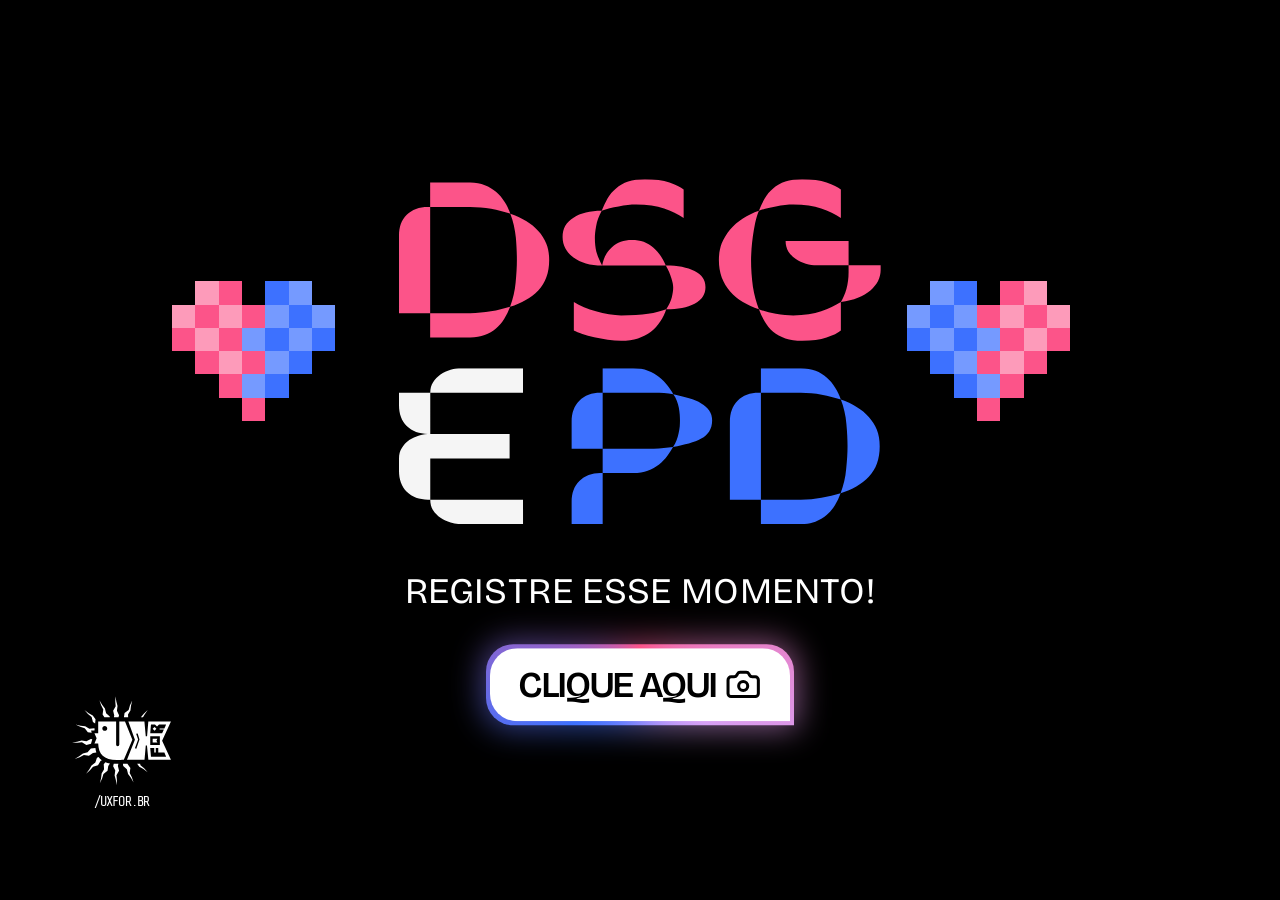
<file: index.html>
<!DOCTYPE html>
<html lang="pt-BR">
<head>
  <meta charset="utf-8">
  <meta name="viewport" content="width=device-width, initial-scale=1">
  <title>Cabine de fotos · A Relação Entre Design e Produto</title>
  <link rel="stylesheet" href="css/base.css">
  <link rel="stylesheet" href="css/cabine.css">
</head>

<!--
  CABINE (roda só no notebook, em tela cheia).
  Layout desenhado numa prancheta de 1126×735 (Figma) e escalado
  proporcionalmente com a unidade --u (ver cabine.css).

  Estados em body[data-state]:
    inicio        → tela de abertura (câmera DESLIGADA)
    camera        → câmera ao vivo, esperando o clique
    countdown     → contagem 3…1 antes de cada foto (repete 3x)
    flash         → instante da captura
    processing    → montando o template + enviando
    qr            → QR code pronto para ler
    upload-error  → falhou o envio (fotos ficam salvas localmente)
    camera-error  → câmera indisponível / sem permissão
-->
<body class="booth" data-state="inicio">
<main class="stage">

  <!-- ================= CÂMERA (tela cheia, atrás de tudo) ================= -->
  <!-- data-filter: none | sepia | pb  (o mesmo filtro é aplicado na foto salva) -->
  <div class="cam fx" id="cam" data-filter="none" data-show="camera countdown flash" aria-hidden="true">
    <video class="cam__video fx__src" id="camera" autoplay muted playsinline></video>
    <div class="cam__placeholder fx__src"></div>
    <div class="fx__grain"></div>
    <div class="fx__vignette"></div>
    <div class="cam__scrim"></div>
  </div>

  <div class="flash" data-show="flash" aria-hidden="true"></div>

  <!-- ================= PRANCHETA 1126×735 ================= -->
  <div class="board">

    <!-- ---------- INÍCIO ---------- -->
    <section class="inicio" data-show="inicio" aria-labelledby="inicio-title">
      <h1 class="visually-hidden" id="inicio-title">Cabine de fotos · Design e Produto</h1>
      <div class="inicio__heart inicio__heart--l"><svg class="pixel-heart heart-beat" viewBox="0 0 70 60" shape-rendering="crispEdges" aria-hidden="true"><rect x="10" y="0" width="10" height="10" fill="#fd9bba" style="--i:0"/><rect x="20" y="0" width="10" height="10" fill="#fc5489" style="--i:1"/><rect class="tw" x="40" y="0" width="10" height="10" fill="#3d71ff" style="--i:2"/><rect x="50" y="0" width="10" height="10" fill="#759aff" style="--i:3"/><rect x="0" y="10" width="10" height="10" fill="#fd9bba" style="--i:4"/><rect x="10" y="10" width="10" height="10" fill="#fc5489" style="--i:5"/><rect x="20" y="10" width="10" height="10" fill="#fd9bba" style="--i:6"/><rect class="tw" x="30" y="10" width="10" height="10" fill="#fc5489" style="--i:7"/><rect x="40" y="10" width="10" height="10" fill="#759aff" style="--i:8"/><rect x="50" y="10" width="10" height="10" fill="#3d71ff" style="--i:9"/><rect x="60" y="10" width="10" height="10" fill="#759aff" style="--i:10"/><rect class="tw" x="0" y="20" width="10" height="10" fill="#fc5489" style="--i:11"/><rect x="10" y="20" width="10" height="10" fill="#fd9bba" style="--i:12"/><rect x="20" y="20" width="10" height="10" fill="#fc5489" style="--i:13"/><rect x="30" y="20" width="10" height="10" fill="#759aff" style="--i:14"/><rect x="40" y="20" width="10" height="10" fill="#3d71ff" style="--i:15"/><rect class="tw" x="50" y="20" width="10" height="10" fill="#759aff" style="--i:16"/><rect x="60" y="20" width="10" height="10" fill="#3d71ff" style="--i:17"/><rect x="10" y="30" width="10" height="10" fill="#fc5489" style="--i:18"/><rect x="20" y="30" width="10" height="10" fill="#fd9bba" style="--i:19"/><rect class="tw" x="30" y="30" width="10" height="10" fill="#fc5489" style="--i:20"/><rect x="40" y="30" width="10" height="10" fill="#759aff" style="--i:21"/><rect x="50" y="30" width="10" height="10" fill="#3d71ff" style="--i:22"/><rect x="20" y="40" width="10" height="10" fill="#fc5489" style="--i:23"/><rect x="30" y="40" width="10" height="10" fill="#759aff" style="--i:24"/><rect class="tw" x="40" y="40" width="10" height="10" fill="#3d71ff" style="--i:25"/><rect x="30" y="50" width="10" height="10" fill="#fc5489" style="--i:26"/></svg></div>
      <img class="inicio__row inicio__row--1" src="assets/dsg-linha1.svg" alt="">
      <img class="inicio__row inicio__row--2" src="assets/dsg-linha2.svg" alt="">
      <!-- corações dentro das letras D: efeito de "carregando" em loop -->
      <svg class="d-heart d-heart--1" viewBox="0 0 70 60" fill="#3d71ff" shape-rendering="crispEdges" aria-hidden="true"><rect x="10" y="0" width="10" height="10"/><rect x="20" y="0" width="10" height="10"/><rect x="40" y="0" width="10" height="10"/><rect x="50" y="0" width="10" height="10"/><rect x="0" y="10" width="10" height="10"/><rect x="10" y="10" width="10" height="10"/><rect x="20" y="10" width="10" height="10"/><rect x="30" y="10" width="10" height="10"/><rect x="40" y="10" width="10" height="10"/><rect x="50" y="10" width="10" height="10"/><rect x="60" y="10" width="10" height="10"/><rect x="0" y="20" width="10" height="10"/><rect x="10" y="20" width="10" height="10"/><rect x="20" y="20" width="10" height="10"/><rect x="30" y="20" width="10" height="10"/><rect x="40" y="20" width="10" height="10"/><rect x="50" y="20" width="10" height="10"/><rect x="60" y="20" width="10" height="10"/><rect x="10" y="30" width="10" height="10"/><rect x="20" y="30" width="10" height="10"/><rect x="30" y="30" width="10" height="10"/><rect x="40" y="30" width="10" height="10"/><rect x="50" y="30" width="10" height="10"/><rect x="20" y="40" width="10" height="10"/><rect x="30" y="40" width="10" height="10"/><rect x="40" y="40" width="10" height="10"/><rect x="30" y="50" width="10" height="10"/></svg>
      <svg class="d-heart d-heart--2" viewBox="0 0 70 60" fill="#fc5489" shape-rendering="crispEdges" aria-hidden="true"><rect x="10" y="0" width="10" height="10"/><rect x="20" y="0" width="10" height="10"/><rect x="40" y="0" width="10" height="10"/><rect x="50" y="0" width="10" height="10"/><rect x="0" y="10" width="10" height="10"/><rect x="10" y="10" width="10" height="10"/><rect x="20" y="10" width="10" height="10"/><rect x="30" y="10" width="10" height="10"/><rect x="40" y="10" width="10" height="10"/><rect x="50" y="10" width="10" height="10"/><rect x="60" y="10" width="10" height="10"/><rect x="0" y="20" width="10" height="10"/><rect x="10" y="20" width="10" height="10"/><rect x="20" y="20" width="10" height="10"/><rect x="30" y="20" width="10" height="10"/><rect x="40" y="20" width="10" height="10"/><rect x="50" y="20" width="10" height="10"/><rect x="60" y="20" width="10" height="10"/><rect x="10" y="30" width="10" height="10"/><rect x="20" y="30" width="10" height="10"/><rect x="30" y="30" width="10" height="10"/><rect x="40" y="30" width="10" height="10"/><rect x="50" y="30" width="10" height="10"/><rect x="20" y="40" width="10" height="10"/><rect x="30" y="40" width="10" height="10"/><rect x="40" y="40" width="10" height="10"/><rect x="30" y="50" width="10" height="10"/></svg>
      <div class="inicio__heart inicio__heart--r"><svg class="pixel-heart heart-beat" viewBox="0 0 70 60" shape-rendering="crispEdges" aria-hidden="true"><rect x="50" y="0" width="10" height="10" fill="#fd9bba" style="--i:0"/><rect x="40" y="0" width="10" height="10" fill="#fc5489" style="--i:1"/><rect class="tw" x="20" y="0" width="10" height="10" fill="#3d71ff" style="--i:2"/><rect x="10" y="0" width="10" height="10" fill="#759aff" style="--i:3"/><rect x="60" y="10" width="10" height="10" fill="#fd9bba" style="--i:4"/><rect x="50" y="10" width="10" height="10" fill="#fc5489" style="--i:5"/><rect x="40" y="10" width="10" height="10" fill="#fd9bba" style="--i:6"/><rect class="tw" x="30" y="10" width="10" height="10" fill="#fc5489" style="--i:7"/><rect x="20" y="10" width="10" height="10" fill="#759aff" style="--i:8"/><rect x="10" y="10" width="10" height="10" fill="#3d71ff" style="--i:9"/><rect x="0" y="10" width="10" height="10" fill="#759aff" style="--i:10"/><rect class="tw" x="60" y="20" width="10" height="10" fill="#fc5489" style="--i:11"/><rect x="50" y="20" width="10" height="10" fill="#fd9bba" style="--i:12"/><rect x="40" y="20" width="10" height="10" fill="#fc5489" style="--i:13"/><rect x="30" y="20" width="10" height="10" fill="#759aff" style="--i:14"/><rect x="20" y="20" width="10" height="10" fill="#3d71ff" style="--i:15"/><rect class="tw" x="10" y="20" width="10" height="10" fill="#759aff" style="--i:16"/><rect x="0" y="20" width="10" height="10" fill="#3d71ff" style="--i:17"/><rect x="50" y="30" width="10" height="10" fill="#fc5489" style="--i:18"/><rect x="40" y="30" width="10" height="10" fill="#fd9bba" style="--i:19"/><rect class="tw" x="30" y="30" width="10" height="10" fill="#fc5489" style="--i:20"/><rect x="20" y="30" width="10" height="10" fill="#759aff" style="--i:21"/><rect x="10" y="30" width="10" height="10" fill="#3d71ff" style="--i:22"/><rect x="40" y="40" width="10" height="10" fill="#fc5489" style="--i:23"/><rect x="30" y="40" width="10" height="10" fill="#759aff" style="--i:24"/><rect class="tw" x="20" y="40" width="10" height="10" fill="#3d71ff" style="--i:25"/><rect x="30" y="50" width="10" height="10" fill="#fc5489" style="--i:26"/></svg></div>

      <p class="inicio__tagline">Registre esse momento!</p>
      <div class="inicio__cta-wrap">
        <span class="inicio__cta-host">
        <span class="rainbow rainbow--glow" aria-hidden="true"></span>
        <span class="rainbow" aria-hidden="true"></span>
        <button class="inicio__cta" data-slot="button" data-shape="bubble" type="button" id="btn-begin">
          Clique aqui <span class="icon inicio__cta-icon" aria-hidden="true"><svg xmlns="http://www.w3.org/2000/svg" viewBox="0 0 24 24" fill="none" stroke="currentColor" stroke-width="2" stroke-linecap="round" stroke-linejoin="round" > <path d="M13.997 4a2 2 0 0 1 1.76 1.05l.486.9A2 2 0 0 0 18.003 7H20a2 2 0 0 1 2 2v9a2 2 0 0 1-2 2H4a2 2 0 0 1-2-2V9a2 2 0 0 1 2-2h1.997a2 2 0 0 0 1.759-1.048l.489-.904A2 2 0 0 1 10.004 4z" /> <circle cx="12" cy="13" r="3" /> </svg></span>
        </button>
        </span>
      </div>

      <div class="uxfor">
        <img class="uxfor__logo" src="assets/logo-uxfor.svg" alt="uxfor">
        <span class="uxfor__url">/uxfor.br</span>
      </div>
    </section>

    <!-- ---------- ESCOLHA (só no celular): câmera ou galeria ---------- -->
    <section class="escolha" data-show="escolha" aria-labelledby="escolha-title">
      <div class="escolha__head">
        <h1 class="escolha__title" id="escolha-title">Monte seu stories</h1>
        <p class="escolha__sub">Escolha como quer usar nosso template</p>
      </div>
      <button class="opcao" type="button" id="btn-opcao-camera">
        <span class="opcao__icon opcao__icon--camera" aria-hidden="true"><svg xmlns="http://www.w3.org/2000/svg" viewBox="0 0 24 24" fill="none" stroke="currentColor" stroke-width="2" stroke-linecap="round" stroke-linejoin="round" > <path d="M13.997 4a2 2 0 0 1 1.76 1.05l.486.9A2 2 0 0 0 18.003 7H20a2 2 0 0 1 2 2v9a2 2 0 0 1-2 2H4a2 2 0 0 1-2-2V9a2 2 0 0 1 2-2h1.997a2 2 0 0 0 1.759-1.048l.489-.904A2 2 0 0 1 10.004 4z" /> <circle cx="12" cy="13" r="3" /> </svg></span>
        <span class="opcao__text">
          <span class="opcao__title">Tirar foto</span>
          <span class="opcao__desc">Tire 3 fotos agora</span>
        </span>
        <span class="opcao__chevron" aria-hidden="true"><svg xmlns="http://www.w3.org/2000/svg" viewBox="0 0 24 24" fill="none" stroke="currentColor" stroke-width="2" stroke-linecap="round" stroke-linejoin="round" > <path d="m9 18 6-6-6-6" /> </svg></span>
      </button>
      <button class="opcao" type="button" id="btn-opcao-galeria">
        <span class="opcao__icon opcao__icon--galeria" aria-hidden="true"><svg xmlns="http://www.w3.org/2000/svg" viewBox="0 0 24 24" fill="none" stroke="currentColor" stroke-width="2" stroke-linecap="round" stroke-linejoin="round" > <path d="m22 11-1.296-1.296a2.4 2.4 0 0 0-3.408 0L11 16" /> <path d="M4 8a2 2 0 0 0-2 2v10a2 2 0 0 0 2 2h10a2 2 0 0 0 2-2" /> <circle cx="13" cy="7" r="1" fill="currentColor" /> <rect x="8" y="2" width="14" height="14" rx="2" /> </svg></span>
        <span class="opcao__text">
          <span class="opcao__title">Selecionar da galeria</span>
          <span class="opcao__desc">Selecione 3 fotos</span>
        </span>
        <span class="opcao__chevron" aria-hidden="true"><svg xmlns="http://www.w3.org/2000/svg" viewBox="0 0 24 24" fill="none" stroke="currentColor" stroke-width="2" stroke-linecap="round" stroke-linejoin="round" > <path d="m9 18 6-6-6-6" /> </svg></span>
      </button>
      <input type="file" id="input-galeria" accept="image/*" multiple hidden>
    </section>

    <!-- ---------- Marca fixa (todas as telas depois do início) ---------- -->
    <div class="corner-heart" data-show="escolha camera countdown flash processing upload-error camera-error"><svg class="pixel-heart heart-beat-soft" viewBox="0 0 70 60" shape-rendering="crispEdges" aria-hidden="true"><rect x="10" y="0" width="10" height="10" fill="#fd9bba" style="--i:0"/><rect x="20" y="0" width="10" height="10" fill="#fc5489" style="--i:1"/><rect class="tw" x="40" y="0" width="10" height="10" fill="#3d71ff" style="--i:2"/><rect x="50" y="0" width="10" height="10" fill="#759aff" style="--i:3"/><rect x="0" y="10" width="10" height="10" fill="#fd9bba" style="--i:4"/><rect x="10" y="10" width="10" height="10" fill="#fc5489" style="--i:5"/><rect x="20" y="10" width="10" height="10" fill="#fd9bba" style="--i:6"/><rect class="tw" x="30" y="10" width="10" height="10" fill="#fc5489" style="--i:7"/><rect x="40" y="10" width="10" height="10" fill="#759aff" style="--i:8"/><rect x="50" y="10" width="10" height="10" fill="#3d71ff" style="--i:9"/><rect x="60" y="10" width="10" height="10" fill="#759aff" style="--i:10"/><rect class="tw" x="0" y="20" width="10" height="10" fill="#fc5489" style="--i:11"/><rect x="10" y="20" width="10" height="10" fill="#fd9bba" style="--i:12"/><rect x="20" y="20" width="10" height="10" fill="#fc5489" style="--i:13"/><rect x="30" y="20" width="10" height="10" fill="#759aff" style="--i:14"/><rect x="40" y="20" width="10" height="10" fill="#3d71ff" style="--i:15"/><rect class="tw" x="50" y="20" width="10" height="10" fill="#759aff" style="--i:16"/><rect x="60" y="20" width="10" height="10" fill="#3d71ff" style="--i:17"/><rect x="10" y="30" width="10" height="10" fill="#fc5489" style="--i:18"/><rect x="20" y="30" width="10" height="10" fill="#fd9bba" style="--i:19"/><rect class="tw" x="30" y="30" width="10" height="10" fill="#fc5489" style="--i:20"/><rect x="40" y="30" width="10" height="10" fill="#759aff" style="--i:21"/><rect x="50" y="30" width="10" height="10" fill="#3d71ff" style="--i:22"/><rect x="20" y="40" width="10" height="10" fill="#fc5489" style="--i:23"/><rect x="30" y="40" width="10" height="10" fill="#759aff" style="--i:24"/><rect class="tw" x="40" y="40" width="10" height="10" fill="#3d71ff" style="--i:25"/><rect x="30" y="50" width="10" height="10" fill="#fc5489" style="--i:26"/></svg></div>
    <img class="lockup" data-show="escolha camera countdown flash processing upload-error camera-error"
         src="assets/design-e-produto.svg" alt="Design e Produto">
    <img class="brand-logo" data-show="escolha camera countdown flash processing qr upload-error camera-error"
         src="assets/logo-uxfor.svg" alt="uxfor">

    <!-- ---------- CÂMERA: balões com cursor ---------- -->
    <div class="balloons" data-show="camera" aria-hidden="true">
      <div class="balloon balloon--produto">
        <span class="chip"><span class="chip__icon"><img src="assets/icons/puzzle.svg" alt=""></span>Produto</span>
        <svg class="cursor balloon__cursor" viewBox="0 0 28 28" aria-hidden="true"><path d="M4 3.5 25 12.2 15.4 15.4 12.2 25Z" fill="#3d71ff" stroke="#3d71ff" stroke-width="2.5" stroke-linejoin="round"/></svg>
      </div>
      <div class="balloon balloon--design">
        <svg class="cursor balloon__cursor" viewBox="0 0 28 28" aria-hidden="true"><path d="M4 3.5 25 12.2 15.4 15.4 12.2 25Z" fill="#fc5489" stroke="#fc5489" stroke-width="2.5" stroke-linejoin="round"/></svg>
        <span class="chip chip--design"><span class="chip__icon"><img src="assets/icons/pen-nib.svg" alt=""></span>Design</span>
      </div>
    </div>

    <!-- ---------- CÂMERA: filtros (os 3 retângulos viram miniaturas das fotos na contagem) ---------- -->
    <div class="filters" data-show="camera" role="radiogroup" aria-label="Filtro da foto">
      <button class="filter is-selected" type="button" role="radio" aria-checked="true" data-filter="none"><span class="filter__view fx" data-filter="none"><video class="filter__video fx__src" autoplay muted playsinline></video><span class="cam__placeholder fx__src"></span><span class="fx__grain"></span><span class="fx__vignette"></span></span><span class="filter__label">Sem filtro</span></button>
      <button class="filter" type="button" role="radio" aria-checked="false" data-filter="sepia"><span class="filter__view fx" data-filter="sepia"><video class="filter__video fx__src" autoplay muted playsinline></video><span class="cam__placeholder fx__src"></span><span class="fx__grain"></span><span class="fx__vignette"></span></span><span class="filter__label">Sépia</span></button>
      <button class="filter" type="button" role="radio" aria-checked="false" data-filter="pb"><span class="filter__view fx" data-filter="pb"><video class="filter__video fx__src" autoplay muted playsinline></video><span class="cam__placeholder fx__src"></span><span class="fx__grain"></span><span class="fx__vignette"></span></span><span class="filter__label">P&amp;B</span></button>
    </div>

    <!-- ---------- CÂMERA: controles ---------- -->
    <div class="controls" data-show="camera">
      <div class="meta" aria-label="3 fotos"><span class="icon " aria-hidden="true"><svg xmlns="http://www.w3.org/2000/svg" viewBox="0 0 24 24" fill="none" stroke="currentColor" stroke-width="2" stroke-linecap="round" stroke-linejoin="round" > <rect width="18" height="18" x="3" y="3" rx="2" ry="2" /> <circle cx="9" cy="9" r="2" /> <path d="m21 15-3.086-3.086a2 2 0 0 0-2.828 0L6 21" /> </svg></span><span>3</span></div>
      <button class="shutter" type="button" id="btn-start" aria-label="Tirar fotos"></button>
      <div class="meta" aria-label="3 segundos para cada foto"><span class="icon " aria-hidden="true"><svg xmlns="http://www.w3.org/2000/svg" viewBox="0 0 24 24" fill="none" stroke="currentColor" stroke-width="2" stroke-linecap="round" stroke-linejoin="round" > <line x1="10" x2="14" y1="2" y2="2" /> <line x1="12" x2="15" y1="14" y2="11" /> <circle cx="12" cy="14" r="8" /> </svg></span><span>3</span></div>
    </div>
    <div class="spacekey" data-show="camera" title="ou aperte a barra de espaço"><span class="visually-hidden">ou aperte a barra de espaço</span></div>

    <!-- ---------- CONTAGEM ---------- -->
    <div class="ring" data-show="countdown flash" role="timer" aria-live="assertive">
      <div class="ring__inner"><span class="ring__number" id="countdown-number">3</span></div>
    </div>

    <ol class="thumbs" data-show="countdown flash processing" aria-label="Fotos tiradas">
      <li class="thumb"></li>
      <li class="thumb"></li>
      <li class="thumb"></li>
    </ol>

    <!-- ---------- PROCESSANDO ---------- -->
    <section class="panel panel--center" data-show="processing" role="status" aria-live="polite">
      <div class="panel__heart"><svg class="pixel-heart pixel-heart--assemble" viewBox="0 0 70 60" aria-hidden="true"><rect x="10" y="0" width="10" height="10" style="fill:var(--pink-300);animation-delay:0ms"/><rect x="20" y="0" width="10" height="10" style="fill:var(--pink-500);animation-delay:40ms"/><rect x="40" y="0" width="10" height="10" style="fill:var(--blue-500);animation-delay:80ms"/><rect x="50" y="0" width="10" height="10" style="fill:var(--blue-300);animation-delay:120ms"/><rect x="0" y="10" width="10" height="10" style="fill:var(--pink-300);animation-delay:160ms"/><rect x="10" y="10" width="10" height="10" style="fill:var(--pink-500);animation-delay:200ms"/><rect x="20" y="10" width="10" height="10" style="fill:var(--pink-300);animation-delay:240ms"/><rect x="30" y="10" width="10" height="10" style="fill:var(--pink-500);animation-delay:280ms"/><rect x="40" y="10" width="10" height="10" style="fill:var(--blue-300);animation-delay:320ms"/><rect x="50" y="10" width="10" height="10" style="fill:var(--blue-500);animation-delay:360ms"/><rect x="60" y="10" width="10" height="10" style="fill:var(--blue-300);animation-delay:400ms"/><rect x="0" y="20" width="10" height="10" style="fill:var(--pink-500);animation-delay:440ms"/><rect x="10" y="20" width="10" height="10" style="fill:var(--pink-300);animation-delay:480ms"/><rect x="20" y="20" width="10" height="10" style="fill:var(--pink-500);animation-delay:520ms"/><rect x="30" y="20" width="10" height="10" style="fill:var(--blue-300);animation-delay:560ms"/><rect x="40" y="20" width="10" height="10" style="fill:var(--blue-500);animation-delay:600ms"/><rect x="50" y="20" width="10" height="10" style="fill:var(--blue-300);animation-delay:640ms"/><rect x="60" y="20" width="10" height="10" style="fill:var(--blue-500);animation-delay:680ms"/><rect x="10" y="30" width="10" height="10" style="fill:var(--pink-500);animation-delay:720ms"/><rect x="20" y="30" width="10" height="10" style="fill:var(--pink-300);animation-delay:760ms"/><rect x="30" y="30" width="10" height="10" style="fill:var(--pink-500);animation-delay:800ms"/><rect x="40" y="30" width="10" height="10" style="fill:var(--blue-300);animation-delay:840ms"/><rect x="50" y="30" width="10" height="10" style="fill:var(--blue-500);animation-delay:880ms"/><rect x="20" y="40" width="10" height="10" style="fill:var(--pink-500);animation-delay:920ms"/><rect x="30" y="40" width="10" height="10" style="fill:var(--blue-300);animation-delay:960ms"/><rect x="40" y="40" width="10" height="10" style="fill:var(--blue-500);animation-delay:1000ms"/><rect x="30" y="50" width="10" height="10" style="fill:var(--pink-500);animation-delay:1040ms"/></svg></div>
      <h1 class="panel__title">Montando suas <span class="nowrap">fotos<span class="loading-dots" aria-hidden="true"><i>.</i><i>.</i><i>.</i></span></span></h1>
      <p class="panel__text">Leva só alguns segundos.</p>
    </section>

    <!-- ---------- QR (Figma: tela final) ---------- -->
    <section class="panel qr" data-show="qr">
      <!-- tira de fotos (prévia do resultado) -->
      <div class="strip" aria-label="Suas 3 fotos">
        <div class="strip__photo"></div>
        <div class="strip__photo"></div>
        <div class="strip__photo"></div>
        <img class="strip__brand" src="assets/tira-dsg-epd.svg" alt="">
      </div>

      <!-- corações e adesivos -->
      <div class="qr__heart qr__heart--big"><svg class="pixel-heart heart-beat-soft" viewBox="0 0 70 60" shape-rendering="crispEdges" aria-hidden="true"><rect x="10" y="0" width="10" height="10" fill="#fd9bba" style="--i:0"/><rect x="20" y="0" width="10" height="10" fill="#fc5489" style="--i:1"/><rect class="tw" x="40" y="0" width="10" height="10" fill="#3d71ff" style="--i:2"/><rect x="50" y="0" width="10" height="10" fill="#759aff" style="--i:3"/><rect x="0" y="10" width="10" height="10" fill="#fd9bba" style="--i:4"/><rect x="10" y="10" width="10" height="10" fill="#fc5489" style="--i:5"/><rect x="20" y="10" width="10" height="10" fill="#fd9bba" style="--i:6"/><rect class="tw" x="30" y="10" width="10" height="10" fill="#fc5489" style="--i:7"/><rect x="40" y="10" width="10" height="10" fill="#759aff" style="--i:8"/><rect x="50" y="10" width="10" height="10" fill="#3d71ff" style="--i:9"/><rect x="60" y="10" width="10" height="10" fill="#759aff" style="--i:10"/><rect class="tw" x="0" y="20" width="10" height="10" fill="#fc5489" style="--i:11"/><rect x="10" y="20" width="10" height="10" fill="#fd9bba" style="--i:12"/><rect x="20" y="20" width="10" height="10" fill="#fc5489" style="--i:13"/><rect x="30" y="20" width="10" height="10" fill="#759aff" style="--i:14"/><rect x="40" y="20" width="10" height="10" fill="#3d71ff" style="--i:15"/><rect class="tw" x="50" y="20" width="10" height="10" fill="#759aff" style="--i:16"/><rect x="60" y="20" width="10" height="10" fill="#3d71ff" style="--i:17"/><rect x="10" y="30" width="10" height="10" fill="#fc5489" style="--i:18"/><rect x="20" y="30" width="10" height="10" fill="#fd9bba" style="--i:19"/><rect class="tw" x="30" y="30" width="10" height="10" fill="#fc5489" style="--i:20"/><rect x="40" y="30" width="10" height="10" fill="#759aff" style="--i:21"/><rect x="50" y="30" width="10" height="10" fill="#3d71ff" style="--i:22"/><rect x="20" y="40" width="10" height="10" fill="#fc5489" style="--i:23"/><rect x="30" y="40" width="10" height="10" fill="#759aff" style="--i:24"/><rect class="tw" x="40" y="40" width="10" height="10" fill="#3d71ff" style="--i:25"/><rect x="30" y="50" width="10" height="10" fill="#fc5489" style="--i:26"/></svg></div>
      <div class="qr__heart qr__heart--l"><svg class="pixel-heart heart-beat-soft" viewBox="0 0 70 60" shape-rendering="crispEdges" aria-hidden="true"><rect x="10" y="0" width="10" height="10" fill="#fd9bba" style="--i:0"/><rect x="20" y="0" width="10" height="10" fill="#fc5489" style="--i:1"/><rect class="tw" x="40" y="0" width="10" height="10" fill="#3d71ff" style="--i:2"/><rect x="50" y="0" width="10" height="10" fill="#759aff" style="--i:3"/><rect x="0" y="10" width="10" height="10" fill="#fd9bba" style="--i:4"/><rect x="10" y="10" width="10" height="10" fill="#fc5489" style="--i:5"/><rect x="20" y="10" width="10" height="10" fill="#fd9bba" style="--i:6"/><rect class="tw" x="30" y="10" width="10" height="10" fill="#fc5489" style="--i:7"/><rect x="40" y="10" width="10" height="10" fill="#759aff" style="--i:8"/><rect x="50" y="10" width="10" height="10" fill="#3d71ff" style="--i:9"/><rect x="60" y="10" width="10" height="10" fill="#759aff" style="--i:10"/><rect class="tw" x="0" y="20" width="10" height="10" fill="#fc5489" style="--i:11"/><rect x="10" y="20" width="10" height="10" fill="#fd9bba" style="--i:12"/><rect x="20" y="20" width="10" height="10" fill="#fc5489" style="--i:13"/><rect x="30" y="20" width="10" height="10" fill="#759aff" style="--i:14"/><rect x="40" y="20" width="10" height="10" fill="#3d71ff" style="--i:15"/><rect class="tw" x="50" y="20" width="10" height="10" fill="#759aff" style="--i:16"/><rect x="60" y="20" width="10" height="10" fill="#3d71ff" style="--i:17"/><rect x="10" y="30" width="10" height="10" fill="#fc5489" style="--i:18"/><rect x="20" y="30" width="10" height="10" fill="#fd9bba" style="--i:19"/><rect class="tw" x="30" y="30" width="10" height="10" fill="#fc5489" style="--i:20"/><rect x="40" y="30" width="10" height="10" fill="#759aff" style="--i:21"/><rect x="50" y="30" width="10" height="10" fill="#3d71ff" style="--i:22"/><rect x="20" y="40" width="10" height="10" fill="#fc5489" style="--i:23"/><rect x="30" y="40" width="10" height="10" fill="#759aff" style="--i:24"/><rect class="tw" x="40" y="40" width="10" height="10" fill="#3d71ff" style="--i:25"/><rect x="30" y="50" width="10" height="10" fill="#fc5489" style="--i:26"/></svg></div>
      <div class="qr__heart qr__heart--s"><svg class="pixel-heart heart-beat-soft" viewBox="0 0 70 60" shape-rendering="crispEdges" aria-hidden="true"><rect x="10" y="0" width="10" height="10" fill="#fd9bba" style="--i:0"/><rect x="20" y="0" width="10" height="10" fill="#fc5489" style="--i:1"/><rect class="tw" x="40" y="0" width="10" height="10" fill="#3d71ff" style="--i:2"/><rect x="50" y="0" width="10" height="10" fill="#759aff" style="--i:3"/><rect x="0" y="10" width="10" height="10" fill="#fd9bba" style="--i:4"/><rect x="10" y="10" width="10" height="10" fill="#fc5489" style="--i:5"/><rect x="20" y="10" width="10" height="10" fill="#fd9bba" style="--i:6"/><rect class="tw" x="30" y="10" width="10" height="10" fill="#fc5489" style="--i:7"/><rect x="40" y="10" width="10" height="10" fill="#759aff" style="--i:8"/><rect x="50" y="10" width="10" height="10" fill="#3d71ff" style="--i:9"/><rect x="60" y="10" width="10" height="10" fill="#759aff" style="--i:10"/><rect class="tw" x="0" y="20" width="10" height="10" fill="#fc5489" style="--i:11"/><rect x="10" y="20" width="10" height="10" fill="#fd9bba" style="--i:12"/><rect x="20" y="20" width="10" height="10" fill="#fc5489" style="--i:13"/><rect x="30" y="20" width="10" height="10" fill="#759aff" style="--i:14"/><rect x="40" y="20" width="10" height="10" fill="#3d71ff" style="--i:15"/><rect class="tw" x="50" y="20" width="10" height="10" fill="#759aff" style="--i:16"/><rect x="60" y="20" width="10" height="10" fill="#3d71ff" style="--i:17"/><rect x="10" y="30" width="10" height="10" fill="#fc5489" style="--i:18"/><rect x="20" y="30" width="10" height="10" fill="#fd9bba" style="--i:19"/><rect class="tw" x="30" y="30" width="10" height="10" fill="#fc5489" style="--i:20"/><rect x="40" y="30" width="10" height="10" fill="#759aff" style="--i:21"/><rect x="50" y="30" width="10" height="10" fill="#3d71ff" style="--i:22"/><rect x="20" y="40" width="10" height="10" fill="#fc5489" style="--i:23"/><rect x="30" y="40" width="10" height="10" fill="#759aff" style="--i:24"/><rect class="tw" x="40" y="40" width="10" height="10" fill="#3d71ff" style="--i:25"/><rect x="30" y="50" width="10" height="10" fill="#fc5489" style="--i:26"/></svg></div>
      <div class="stickers" aria-hidden="true">
        <img src="assets/icons/terminal.svg" alt="" style="--x:440;--y:254;--r:-12deg">
        <img src="assets/icons/diamonds.svg" alt="" style="--x:445;--y:305;--r:8deg">
        <img src="assets/icons/flag.svg" alt="" style="--x:450;--y:356;--r:-8deg">
        <img src="assets/icons/pen-nib.svg" alt="" style="--x:454;--y:406;--r:-14deg">
        <img src="assets/icons/palette.svg" alt="" style="--x:459;--y:456;--r:6deg">
        <img src="assets/icons/puzzle.svg" alt="" style="--x:463;--y:507;--r:-6deg">
        <img src="assets/icons/map-pin.svg" alt="" style="--x:467;--y:557;--r:4deg">
        <img src="assets/icons/align-left.svg" alt="" style="--x:473;--y:609;--r:-8deg">
      </div>

      <!-- texto -->
      <h1 class="qr__title">Suas fotos<br>estão prontas!</h1>
      <ol class="steps">
        <li><span class="icon " aria-hidden="true"><svg xmlns="http://www.w3.org/2000/svg" viewBox="0 0 24 24" fill="none" stroke="currentColor" stroke-width="2" stroke-linecap="round" stroke-linejoin="round" > <rect width="14" height="20" x="5" y="2" rx="2" ry="2" /> <path d="M12 18h.01" /> </svg></span>Abra a câmera do seu celular</li>
        <li><span class="icon " aria-hidden="true"><svg xmlns="http://www.w3.org/2000/svg" viewBox="0 0 24 24" fill="none" stroke="currentColor" stroke-width="2" stroke-linecap="round" stroke-linejoin="round" > <path d="M17 12v4a1 1 0 0 1-1 1h-4" /> <path d="M17 3h2a2 2 0 0 1 2 2v2" /> <path d="M17 8V7" /> <path d="M21 17v2a2 2 0 0 1-2 2h-2" /> <path d="M3 7V5a2 2 0 0 1 2-2h2" /> <path d="M7 17h.01" /> <path d="M7 21H5a2 2 0 0 1-2-2v-2" /> <rect x="7" y="7" width="5" height="5" rx="1" /> </svg></span>Aponte para o QR code</li>
        <li><span class="icon " aria-hidden="true"><svg xmlns="http://www.w3.org/2000/svg" viewBox="0 0 24 24" fill="none" stroke="currentColor" stroke-width="2" stroke-linecap="round" stroke-linejoin="round" > <path d="M12 15V3" /> <path d="M21 15v4a2 2 0 0 1-2 2H5a2 2 0 0 1-2-2v-4" /> <path d="m7 10 5 5 5-5" /> </svg></span>Salve suas fotos e compartilhe</li>
      </ol>

      <!-- cartão azul -->
      <div class="qr__card">
        <figure class="qr__code-wrap">
          <img class="qr__code" id="qr-code" src="assets/qr-exemplo.svg" alt="QR code para abrir suas fotos no celular">
        </figure>
        <p class="qr__tag-hint">Vai postar?<br>Marca a gente!</p>
        <p class="qr__handle">@uxfor.br</p>
      </div>

      <!-- ação principal -->
      <div class="qr__done-wrap">
        <span class="rainbow rainbow--glow" aria-hidden="true"></span>
        <span class="rainbow" aria-hidden="true"></span>
        <button class="qr__done" data-slot="button" data-shape="bubble" type="button" id="btn-new-session">
          Terminei <span class="icon qr__done-icon" aria-hidden="true"><svg xmlns="http://www.w3.org/2000/svg" viewBox="0 0 24 24" fill="none" stroke="currentColor" stroke-width="2" stroke-linecap="round" stroke-linejoin="round" > <path d="M20 6 9 17l-5-5" /> </svg></span>
        </button>
      </div>
    </section>

    <!-- ---------- ERRO DE ENVIO ---------- -->
    <section class="panel panel--center" data-show="upload-error" role="alert">
      <div class="panel__badge panel__badge--warn"><span class="icon " aria-hidden="true"><svg xmlns="http://www.w3.org/2000/svg" viewBox="0 0 24 24" fill="none" stroke="currentColor" stroke-width="2" stroke-linecap="round" stroke-linejoin="round" > <path d="m21.73 18-8-14a2 2 0 0 0-3.48 0l-8 14A2 2 0 0 0 4 21h16a2 2 0 0 0 1.73-3" /> <path d="M12 9v4" /> <path d="M12 17h.01" /> </svg></span></div>
      <h1 class="panel__title">Não conseguimos<br>enviar suas fotos</h1>
      <p class="panel__text">A internet oscilou. Suas fotos estão guardadas neste computador — nada se perdeu.</p>
      <div class="panel__actions">
        <button data-slot="button" data-shape="bubble" type="button" id="btn-retry"><span class="icon " aria-hidden="true"><svg xmlns="http://www.w3.org/2000/svg" viewBox="0 0 24 24" fill="none" stroke="currentColor" stroke-width="2" stroke-linecap="round" stroke-linejoin="round" > <path d="M3 12a9 9 0 0 1 9-9 9.75 9.75 0 0 1 6.74 2.74L21 8" /> <path d="M21 3v5h-5" /> <path d="M21 12a9 9 0 0 1-9 9 9.75 9.75 0 0 1-6.74-2.74L3 16" /> <path d="M8 16H3v5" /> </svg></span> Tentar de novo</button>
        <button data-slot="button" data-variant="outline" type="button" id="btn-restart-error"><span class="icon " aria-hidden="true"><svg xmlns="http://www.w3.org/2000/svg" viewBox="0 0 24 24" fill="none" stroke="currentColor" stroke-width="2" stroke-linecap="round" stroke-linejoin="round" > <path d="M15 21v-8a1 1 0 0 0-1-1h-4a1 1 0 0 0-1 1v8" /> <path d="M3 10a2 2 0 0 1 .709-1.528l7-6a2 2 0 0 1 2.582 0l7 6A2 2 0 0 1 21 10v9a2 2 0 0 1-2 2H5a2 2 0 0 1-2-2z" /> </svg></span> Voltar ao início</button>
      </div>
      <p class="panel__help">Se continuar, chame alguém da organização.</p>
    </section>

    <!-- ---------- ERRO DE CÂMERA ---------- -->
    <section class="panel panel--center" data-show="camera-error" role="alert">
      <div class="panel__badge"><span class="icon " aria-hidden="true"><svg xmlns="http://www.w3.org/2000/svg" viewBox="0 0 24 24" fill="none" stroke="currentColor" stroke-width="2" stroke-linecap="round" stroke-linejoin="round" > <path d="M14.564 14.558a3 3 0 1 1-4.122-4.121" /> <path d="m2 2 20 20" /> <path d="M20 20H4a2 2 0 0 1-2-2V9a2 2 0 0 1 2-2h1.997a2 2 0 0 0 .819-.175" /> <path d="M9.695 4.024A2 2 0 0 1 10.004 4h3.993a2 2 0 0 1 1.76 1.05l.486.9A2 2 0 0 0 18.003 7H20a2 2 0 0 1 2 2v7.344" /> </svg></span></div>
      <h1 class="panel__title only-desk">Cabine em ajuste</h1>
      <p class="panel__text only-desk">Estamos ajeitando a câmera. Volte em alguns minutos!</p>
      <p class="panel__operator only-desk">Operação: verifique a permissão da câmera no navegador e recarregue a página (⌘R).</p>
      <h1 class="panel__title only-phone">Não conseguimos<br>abrir a câmera</h1>
      <p class="panel__text only-phone" id="camera-error-text">Confira se você permitiu o acesso à câmera para este site. Se preferir, use fotos da sua galeria.</p>
      <div class="panel__actions only-phone">
        <button data-slot="button" data-shape="bubble" type="button" id="btn-camera-retry"><span class="icon" aria-hidden="true"><svg xmlns="http://www.w3.org/2000/svg" viewBox="0 0 24 24" fill="none" stroke="currentColor" stroke-width="2" stroke-linecap="round" stroke-linejoin="round" > <path d="M3 12a9 9 0 0 1 9-9 9.75 9.75 0 0 1 6.74 2.74L21 8" /> <path d="M21 3v5h-5" /> <path d="M21 12a9 9 0 0 1-9 9 9.75 9.75 0 0 1-6.74-2.74L3 16" /> <path d="M8 16H3v5" /> </svg></span> Tentar de novo</button>
        <button data-slot="button" data-variant="outline" type="button" id="btn-camera-galeria"><span class="icon" aria-hidden="true"><svg xmlns="http://www.w3.org/2000/svg" viewBox="0 0 24 24" fill="none" stroke="currentColor" stroke-width="2" stroke-linecap="round" stroke-linejoin="round" > <path d="m22 11-1.296-1.296a2.4 2.4 0 0 0-3.408 0L11 16" /> <path d="M4 8a2 2 0 0 0-2 2v10a2 2 0 0 0 2 2h10a2 2 0 0 0 2-2" /> <circle cx="13" cy="7" r="1" fill="currentColor" /> <rect x="8" y="2" width="14" height="14" rx="2" /> </svg></span> Usar fotos da galeria</button>
      </div>
    </section>

  </div>
</main>

<script src="js/config.js"></script>
<script src="js/storage.js"></script>
<script src="js/vendor/qrcode.js"></script>
<script src="js/story.js"></script>
<script src="js/cabine.js"></script>
</body>
</html>
</file>
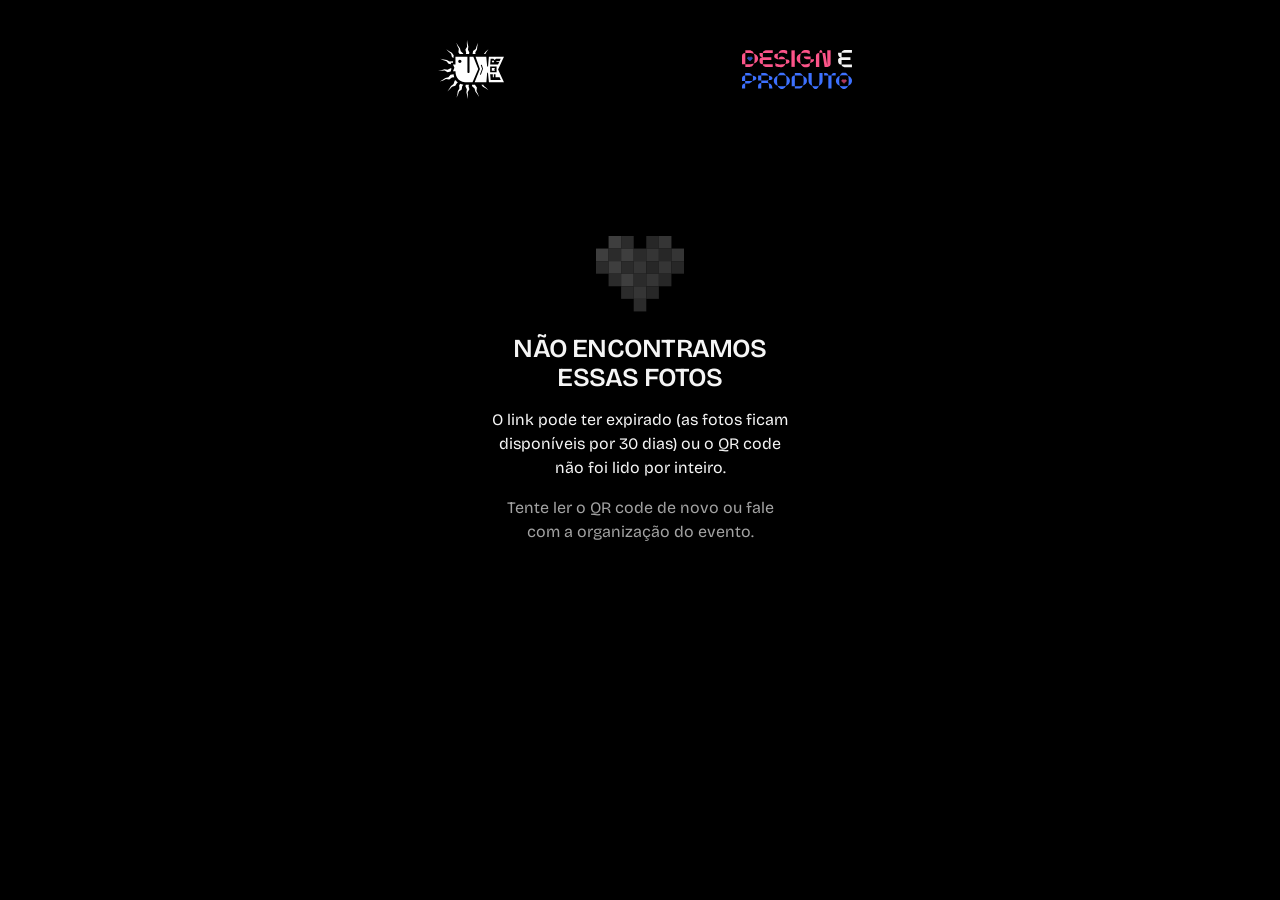
<file: foto.html>
<!DOCTYPE html>
<html lang="pt-BR">
<head>
  <meta charset="utf-8">
  <meta name="viewport" content="width=device-width, initial-scale=1, viewport-fit=cover">
  <meta name="theme-color" content="#000000">
  <title>Suas fotos · Design e Produto</title>
  <link rel="stylesheet" href="css/base.css">
  <link rel="stylesheet" href="css/foto.css">
</head>

<!--
  PÁGINA DO CELULAR (abre pelo QR code: foto.html?id=…).
  Estados em body[data-state]:
    loading  → buscando as imagens
    ready    → 2 templates de stories + 3 fotos individuais
    expired  → id inválido ou fotos já apagadas
  Ao tocar numa imagem: abre o visualizador (#viewer) com "Salvar no dispositivo".
-->
<body class="foto" data-state="ready">

  <header class="top">
    <img class="top__logo" src="assets/logo-uxfor.svg" alt="uxfor">
    <img class="top__event" src="assets/design-e-produto.svg" alt="Design e Produto">
  </header>

  <!-- ================= LOADING ================= -->
  <main class="state" data-show="loading" role="status" aria-live="polite">
    <div class="state__heart"><svg class="pixel-heart pixel-heart--assemble" viewBox="0 0 70 60" aria-hidden="true"><rect x="10" y="0" width="10" height="10" style="fill:var(--pink-300);animation-delay:0ms"/><rect x="20" y="0" width="10" height="10" style="fill:var(--pink-500);animation-delay:40ms"/><rect x="40" y="0" width="10" height="10" style="fill:var(--blue-500);animation-delay:80ms"/><rect x="50" y="0" width="10" height="10" style="fill:var(--blue-300);animation-delay:120ms"/><rect x="0" y="10" width="10" height="10" style="fill:var(--pink-300);animation-delay:160ms"/><rect x="10" y="10" width="10" height="10" style="fill:var(--pink-500);animation-delay:200ms"/><rect x="20" y="10" width="10" height="10" style="fill:var(--pink-300);animation-delay:240ms"/><rect x="30" y="10" width="10" height="10" style="fill:var(--pink-500);animation-delay:280ms"/><rect x="40" y="10" width="10" height="10" style="fill:var(--blue-300);animation-delay:320ms"/><rect x="50" y="10" width="10" height="10" style="fill:var(--blue-500);animation-delay:360ms"/><rect x="60" y="10" width="10" height="10" style="fill:var(--blue-300);animation-delay:400ms"/><rect x="0" y="20" width="10" height="10" style="fill:var(--pink-500);animation-delay:440ms"/><rect x="10" y="20" width="10" height="10" style="fill:var(--pink-300);animation-delay:480ms"/><rect x="20" y="20" width="10" height="10" style="fill:var(--pink-500);animation-delay:520ms"/><rect x="30" y="20" width="10" height="10" style="fill:var(--blue-300);animation-delay:560ms"/><rect x="40" y="20" width="10" height="10" style="fill:var(--blue-500);animation-delay:600ms"/><rect x="50" y="20" width="10" height="10" style="fill:var(--blue-300);animation-delay:640ms"/><rect x="60" y="20" width="10" height="10" style="fill:var(--blue-500);animation-delay:680ms"/><rect x="10" y="30" width="10" height="10" style="fill:var(--pink-500);animation-delay:720ms"/><rect x="20" y="30" width="10" height="10" style="fill:var(--pink-300);animation-delay:760ms"/><rect x="30" y="30" width="10" height="10" style="fill:var(--pink-500);animation-delay:800ms"/><rect x="40" y="30" width="10" height="10" style="fill:var(--blue-300);animation-delay:840ms"/><rect x="50" y="30" width="10" height="10" style="fill:var(--blue-500);animation-delay:880ms"/><rect x="20" y="40" width="10" height="10" style="fill:var(--pink-500);animation-delay:920ms"/><rect x="30" y="40" width="10" height="10" style="fill:var(--blue-300);animation-delay:960ms"/><rect x="40" y="40" width="10" height="10" style="fill:var(--blue-500);animation-delay:1000ms"/><rect x="30" y="50" width="10" height="10" style="fill:var(--pink-500);animation-delay:1040ms"/></svg></div>
    <p class="state__title">Carregando suas <span class="nowrap">fotos<span class="loading-dots" aria-hidden="true"><i>.</i><i>.</i><i>.</i></span></span></p>
  </main>

  <!-- ================= READY ================= -->
  <main class="content" data-show="ready">

    <section class="section" aria-labelledby="t-templates">
      <h1 class="section__title" id="t-templates"><span class="icon " aria-hidden="true"><svg xmlns="http://www.w3.org/2000/svg" viewBox="0 0 24 24" fill="none" stroke="currentColor" stroke-width="2" stroke-linecap="round" stroke-linejoin="round" > <path d="M11.017 2.814a1 1 0 0 1 1.966 0l1.051 5.558a2 2 0 0 0 1.594 1.594l5.558 1.051a1 1 0 0 1 0 1.966l-5.558 1.051a2 2 0 0 0-1.594 1.594l-1.051 5.558a1 1 0 0 1-1.966 0l-1.051-5.558a2 2 0 0 0-1.594-1.594l-5.558-1.051a1 1 0 0 1 0-1.966l5.558-1.051a2 2 0 0 0 1.594-1.594z" /> <path d="M20 2v4" /> <path d="M22 4h-4" /> <circle cx="4" cy="20" r="2" /> </svg></span>Templates stories</h1>
      <div class="templates">
        <button class="thumb thumb--story" type="button" data-open="tpl-dark" aria-label="Abrir template de stories com fundo preto"><img class="tpl" data-story="escuro" alt="Template de stories com fundo preto e as suas 3 fotos"></button>
        <button class="thumb thumb--story" type="button" data-open="tpl-light" aria-label="Abrir template de stories com fundo branco"><img class="tpl" data-story="claro" alt="Template de stories com fundo branco e as suas 3 fotos"></button>
      </div>
      <div class="tag-us">
        <p>Vai postar? Marca a gente!</p>
        <p class="tag-us__handle">@uxfor.br</p>
      </div>
      <div class="tag-us__bar" aria-hidden="true"></div>
    </section>

    <section class="section" aria-labelledby="t-fotos">
      <h2 class="section__title" id="t-fotos"><span class="icon " aria-hidden="true"><svg xmlns="http://www.w3.org/2000/svg" viewBox="0 0 24 24" fill="none" stroke="currentColor" stroke-width="2" stroke-linecap="round" stroke-linejoin="round" > <rect width="18" height="18" x="3" y="3" rx="2" ry="2" /> <circle cx="9" cy="9" r="2" /> <path d="m21 15-3.086-3.086a2 2 0 0 0-2.828 0L6 21" /> </svg></span>Fotos individuais</h2>
      <div class="photos">
        <button class="thumb thumb--photo" type="button" data-open="foto-1" aria-label="Abrir foto 1"><span class="photo" data-photo="0"></span></button>
        <button class="thumb thumb--photo" type="button" data-open="foto-2" aria-label="Abrir foto 2"><span class="photo" data-photo="1"></span></button>
        <button class="thumb thumb--photo" type="button" data-open="foto-3" aria-label="Abrir foto 3"><span class="photo" data-photo="2"></span></button>
      </div>
    </section>

  </main>

  <!-- ================= EXPIRED ================= -->
  <main class="state" data-show="expired" role="alert">
    <div class="state__heart state__heart--off"><svg class="pixel-heart " viewBox="0 0 70 60" aria-hidden="true"><rect x="10" y="0" width="10" height="10" style="fill:var(--pink-300);animation-delay:0ms"/><rect x="20" y="0" width="10" height="10" style="fill:var(--pink-500);animation-delay:40ms"/><rect x="40" y="0" width="10" height="10" style="fill:var(--blue-500);animation-delay:80ms"/><rect x="50" y="0" width="10" height="10" style="fill:var(--blue-300);animation-delay:120ms"/><rect x="0" y="10" width="10" height="10" style="fill:var(--pink-300);animation-delay:160ms"/><rect x="10" y="10" width="10" height="10" style="fill:var(--pink-500);animation-delay:200ms"/><rect x="20" y="10" width="10" height="10" style="fill:var(--pink-300);animation-delay:240ms"/><rect x="30" y="10" width="10" height="10" style="fill:var(--pink-500);animation-delay:280ms"/><rect x="40" y="10" width="10" height="10" style="fill:var(--blue-300);animation-delay:320ms"/><rect x="50" y="10" width="10" height="10" style="fill:var(--blue-500);animation-delay:360ms"/><rect x="60" y="10" width="10" height="10" style="fill:var(--blue-300);animation-delay:400ms"/><rect x="0" y="20" width="10" height="10" style="fill:var(--pink-500);animation-delay:440ms"/><rect x="10" y="20" width="10" height="10" style="fill:var(--pink-300);animation-delay:480ms"/><rect x="20" y="20" width="10" height="10" style="fill:var(--pink-500);animation-delay:520ms"/><rect x="30" y="20" width="10" height="10" style="fill:var(--blue-300);animation-delay:560ms"/><rect x="40" y="20" width="10" height="10" style="fill:var(--blue-500);animation-delay:600ms"/><rect x="50" y="20" width="10" height="10" style="fill:var(--blue-300);animation-delay:640ms"/><rect x="60" y="20" width="10" height="10" style="fill:var(--blue-500);animation-delay:680ms"/><rect x="10" y="30" width="10" height="10" style="fill:var(--pink-500);animation-delay:720ms"/><rect x="20" y="30" width="10" height="10" style="fill:var(--pink-300);animation-delay:760ms"/><rect x="30" y="30" width="10" height="10" style="fill:var(--pink-500);animation-delay:800ms"/><rect x="40" y="30" width="10" height="10" style="fill:var(--blue-300);animation-delay:840ms"/><rect x="50" y="30" width="10" height="10" style="fill:var(--blue-500);animation-delay:880ms"/><rect x="20" y="40" width="10" height="10" style="fill:var(--pink-500);animation-delay:920ms"/><rect x="30" y="40" width="10" height="10" style="fill:var(--blue-300);animation-delay:960ms"/><rect x="40" y="40" width="10" height="10" style="fill:var(--blue-500);animation-delay:1000ms"/><rect x="30" y="50" width="10" height="10" style="fill:var(--pink-500);animation-delay:1040ms"/></svg></div>
    <h1 class="state__title">Não encontramos<br>essas fotos</h1>
    <p class="state__text">O link pode ter expirado (as fotos ficam disponíveis por 30 dias) ou o QR code não foi lido por inteiro.</p>
    <p class="state__text state__text--muted">Tente ler o QR code de novo ou fale com a organização do evento.</p>
  </main>

  <!-- ================= VISUALIZADOR (ao tocar numa imagem) ================= -->
  <div class="viewer" id="viewer" role="dialog" aria-modal="true" aria-label="Imagem ampliada" hidden>
    <div class="viewer__backdrop" data-close></div>
    <button class="viewer__close" type="button" data-close aria-label="Fechar"><span class="icon " aria-hidden="true"><svg xmlns="http://www.w3.org/2000/svg" viewBox="0 0 24 24" fill="none" stroke="currentColor" stroke-width="2" stroke-linecap="round" stroke-linejoin="round" > <path d="M18 6 6 18" /> <path d="m6 6 12 12" /> </svg></span></button>
    <div class="viewer__body">
      <div class="viewer__media" id="viewer-media"></div>
      <button class="viewer__save" data-slot="button" data-shape="bubble" type="button" id="btn-save">
        Salvar no dispositivo <span class="icon viewer__save-icon" aria-hidden="true"><svg xmlns="http://www.w3.org/2000/svg" viewBox="0 0 24 24" fill="none" stroke="currentColor" stroke-width="2" stroke-linecap="round" stroke-linejoin="round" > <path d="M12 15V3" /> <path d="M21 15v4a2 2 0 0 1-2 2H5a2 2 0 0 1-2-2v-4" /> <path d="m7 10 5 5 5-5" /> </svg></span>
      </button>
    </div>
  </div>
  <script src="js/config.js"></script>
  <script src="js/storage.js"></script>
  <script src="js/foto.js"></script>
</body>
</html>
</file>
<file: css/base.css>
/* =========================================================
   BASE — compartilhado entre cabine (index.html) e celular (foto.html)
   Identidade: KV "A Relação Entre Design e Produto" (/uxfor.br)
   Estrutura de tokens: Primitivos → Semânticos → (componentes usam só semânticos)
   ========================================================= */

/* ---------- Fontes (self-hosted: funcionam mesmo se a internet do evento cair) ----------
   As fontes originais do KV são BDRmono 2006 e Config Mono.
   Se você tiver os arquivos licenciados, coloque em assets/fonts/ e adicione
   um @font-face com esses nomes — a pilha abaixo já usa elas primeiro. */
@font-face {
  font-family: "Share Tech Mono";
  src: url("../assets/fonts/share-tech-mono-latin-400-normal.woff2") format("woff2");
  font-weight: 400; font-style: normal; font-display: swap;
}
@font-face {
  font-family: "JetBrains Mono";
  src: url("../assets/fonts/jetbrains-mono-latin-400-normal.woff2") format("woff2");
  font-weight: 400; font-style: normal; font-display: swap;
}
@font-face {
  font-family: "JetBrains Mono";
  src: url("../assets/fonts/jetbrains-mono-latin-700-normal.woff2") format("woff2");
  font-weight: 700; font-style: normal; font-display: swap;
}
@font-face {
  font-family: "Inter";
  src: url("../assets/fonts/inter-latin-500-normal.woff2") format("woff2");
  font-weight: 500; font-style: normal; font-display: swap;
}
@font-face {
  font-family: "Inter";
  src: url("../assets/fonts/inter-latin-600-normal.woff2") format("woff2");
  font-weight: 600; font-style: normal; font-display: swap;
}
@font-face {
  font-family: "Bricolage Grotesque";
  src: url("../assets/fonts/bricolage-grotesque-latin-400-normal.woff2") format("woff2");
  font-weight: 400; font-style: normal; font-display: swap;
}
@font-face {
  font-family: "Bricolage Grotesque";
  src: url("../assets/fonts/bricolage-grotesque-latin-600-normal.woff2") format("woff2");
  font-weight: 600; font-style: normal; font-display: swap;
}

/* =========================================================
   TOKENS NO PADRÃO SHADCN/UI (mesmos nomes do tema do shadcn)
   Se um dia o projeto virar React + shadcn, estes valores vão
   direto para o globals.css (.dark) sem renomear nada.
   ========================================================= */
:root {
  --background: #000000;
  --foreground: #f5f5f5;
  --card: #141414;
  --card-foreground: #f5f5f5;
  --primary: #ffffff;               /* botão principal branco (Figma: "clique aqui") */
  --primary-foreground: #000000;
  --secondary: #232323;
  --secondary-foreground: #f5f5f5;
  --muted: #232323;
  --muted-foreground: #a3a3a3;
  --accent: #fc5489;                /* rosa da identidade */
  --accent-foreground: #000000;
  --destructive: #f7d344;           /* avisos em amarelo da marca, não vermelho */
  --border: rgba(255, 255, 255, 0.14);
  --input: rgba(255, 255, 255, 0.2);
  --ring: #a2f9f6;
  --radius: 24px;                   /* raio do botão do Figma */

  /* Cores de marca usadas em animações (pulso do contador, corações) */
  --brand-1: #fc5489;
  --brand-2: #3d71ff;
  --brand-3: #f7d344;
  --brand-4: #d7a1f5;
  --brand-5: #4fea76;

  --font-sans: "Bricolage Grotesque", "Inter", system-ui, sans-serif;
}

/* ---------- Button (API do shadcn: data-variant / data-size) ----------
   <button data-slot="button" data-variant="default|outline|ghost" data-size="default|lg|icon"> */
[data-slot="button"] {
  display: inline-flex; align-items: center; justify-content: center;
  gap: 8px;
  height: 44px;
  padding: 0 20px;
  border: 1px solid transparent;
  border-radius: var(--radius);
  background: var(--primary);
  color: var(--primary-foreground);
  font-family: var(--font-sans);
  font-weight: 600;
  font-size: 16px;
  letter-spacing: -0.02em;
  text-transform: uppercase;
  white-space: nowrap;
  cursor: pointer;
  outline: none;
  transition: transform 150ms var(--ease-out), background 150ms, box-shadow 150ms, opacity 150ms;
  -webkit-tap-highlight-color: transparent;
}
[data-slot="button"]:hover { background: color-mix(in srgb, var(--primary) 88%, transparent); }
[data-slot="button"]:active { transform: scale(0.96); }
[data-slot="button"]:focus-visible { box-shadow: 0 0 0 3px color-mix(in srgb, var(--ring) 60%, transparent); }
[data-slot="button"]:disabled { opacity: 0.5; pointer-events: none; }
[data-slot="button"][data-variant="outline"] {
  background: transparent; color: var(--foreground); border-color: var(--input);
}
[data-slot="button"][data-variant="outline"]:hover { background: rgba(255, 255, 255, 0.08); }
[data-slot="button"][data-variant="ghost"] { background: transparent; color: var(--foreground); }
[data-slot="button"][data-variant="ghost"]:hover { background: rgba(255, 255, 255, 0.08); }
/* Formato "balão" da identidade: canto inferior direito reto (como o cursor/chat do KV) */
[data-slot="button"][data-shape="bubble"] { border-radius: var(--radius) var(--radius) 0 var(--radius); }

/* Ícones Lucide (traço padrão, herdam a cor do texto) */
.icon { display: inline-block; flex: none; width: 24px; height: 24px; color: currentColor; }
.icon svg { width: 100%; height: 100%; display: block; }

:root {
  /* ---------- 1. PRIMITIVOS (valores extraídos do Figma) ---------- */
  --black: #000000;
  --gray-950: #0b0b0b;
  --gray-900: #141414;
  --gray-800: #232323;
  --gray-600: #4a4a4a;
  --gray-400: #a3a3a3;
  --white: #f5f5f5;
  --white-pure: #ffffff;

  --pink-600: #f2457c;
  --pink-500: #fc5489;
  --pink-300: #fd9bba;
  --blue-500: #3d71ff;
  --blue-300: #759aff;
  --yellow-400: #f7d344;
  --orange-400: #f7b844;
  --purple-300: #d7a1f5;
  --green-400: #4fea76;
  --cyan-200: #a2f9f6;

  /* ---------- 2. SEMÂNTICOS (componentes só usam estes) ---------- */
  --color-bg: var(--black);
  --color-surface: var(--gray-900);
  --color-surface-raised: var(--gray-800);
  --color-text: var(--white);
  --color-text-muted: var(--gray-400);        /* 8.3:1 sobre preto */
  --color-border: rgba(255, 255, 255, 0.12);
  --color-border-strong: rgba(255, 255, 255, 0.32);

  --color-action-primary: var(--pink-500);
  --color-action-primary-hover: var(--pink-300);
  --color-on-action-primary: var(--black);     /* preto sobre rosa = 6.9:1 (branco daria só 3.1:1) */
  --color-action-secondary: transparent;
  --color-action-secondary-border: var(--white);
  --color-on-action-secondary: var(--white);

  --color-accent-design: var(--pink-500);
  --color-accent-produto: var(--blue-500);
  --color-highlight: var(--yellow-400);
  --color-success: var(--green-400);
  --color-warning: var(--yellow-400);
  --color-focus: var(--cyan-200);

  --color-scrim: rgba(0, 0, 0, 0.72);
  --color-flash: var(--white-pure);

  /* ---------- Tipografia ---------- */
  --font-display: "BDRmono 2006", "Share Tech Mono", ui-monospace, monospace;
  --font-mono: "Config Mono", "JetBrains Mono", ui-monospace, monospace;
  --font-ui: "Inter", system-ui, -apple-system, sans-serif;

  --tracking-display: -0.06em;   /* KV usa -6% em todo o texto mono */
  --tracking-mono: -0.04em;

  /* ---------- Espaçamento (base 4) ---------- */
  --space-1: 4px;
  --space-2: 8px;
  --space-3: 12px;
  --space-4: 16px;
  --space-5: 24px;
  --space-6: 32px;
  --space-7: 48px;
  --space-8: 64px;
  --space-9: 96px;

  /* ---------- Raio ---------- */
  --radius-sm: 8px;
  --radius-md: 16px;
  --radius-lg: 28px;
  --radius-full: 999px;

  /* ---------- Movimento ---------- */
  --ease-out: cubic-bezier(0.2, 0.8, 0.2, 1);
  --duration-fast: 120ms;
  --duration-base: 240ms;
  --duration-slow: 480ms;
}

/* ---------- Reset mínimo ---------- */
*, *::before, *::after { box-sizing: border-box; }
html, body { margin: 0; padding: 0; }
body {
  background: var(--color-bg);
  color: var(--color-text);
  font-family: var(--font-mono);
  -webkit-font-smoothing: antialiased;
  text-rendering: optimizeLegibility;
}
img, svg, video { display: block; max-width: 100%; }
button { font: inherit; color: inherit; }
h1, h2, h3, p { margin: 0; }

:focus-visible {
  outline: 3px solid var(--color-focus);
  outline-offset: 3px;
}

.visually-hidden {
  position: absolute !important;
  width: 1px; height: 1px;
  overflow: hidden; clip: rect(0 0 0 0);
  white-space: nowrap;
}

/* ---------- Visibilidade por estado ----------
   O <body> carrega data-state="…". Cada bloco declara em quais estados aparece:
   <div data-show="countdown flash">…</div>
   O JavaScript só precisa trocar body.dataset.state. */
[data-show] { display: none !important; }

/* ---------- Tipografia utilitária ---------- */
.text-display {
  font-family: var(--font-display);
  text-transform: uppercase;
  letter-spacing: var(--tracking-display);
  line-height: 1;
}
.text-mono {
  font-family: var(--font-mono);
  text-transform: uppercase;
  letter-spacing: var(--tracking-mono);
}
.text-muted { color: var(--color-text-muted); }

/* ---------- Botão ---------- */
.btn {
  --btn-bg: var(--color-action-primary);
  --btn-fg: var(--color-on-action-primary);
  --btn-border: transparent;
  display: inline-flex;
  align-items: center;
  justify-content: center;
  gap: var(--space-3);
  min-height: 56px;
  padding: var(--space-4) var(--space-6);
  border: 2px solid var(--btn-border);
  border-radius: var(--radius-full);
  background: var(--btn-bg);
  color: var(--btn-fg);
  font-family: var(--font-display);
  font-size: 22px;
  letter-spacing: var(--tracking-mono);
  text-transform: uppercase;
  line-height: 1;
  cursor: pointer;
  transition: background var(--duration-fast) var(--ease-out), transform var(--duration-fast) var(--ease-out);
  -webkit-tap-highlight-color: transparent;
}
.btn:hover { --btn-bg: var(--color-action-primary-hover); }
.btn:active { transform: scale(0.97); }
.btn[disabled] { opacity: 0.4; cursor: not-allowed; }

.btn--secondary {
  --btn-bg: var(--color-action-secondary);
  --btn-fg: var(--color-on-action-secondary);
  --btn-border: var(--color-action-secondary-border);
}
.btn--secondary:hover { --btn-bg: rgba(255, 255, 255, 0.08); }

.btn--block { width: 100%; }
.btn__icon { width: 24px; height: 24px; flex: none; }

/* ---------- Chip (balão "Design" / "Produto" do KV) ---------- */
.chip {
  display: inline-flex;
  align-items: center;
  gap: var(--space-2);
  padding: var(--space-2) var(--space-5) var(--space-2) var(--space-2);
  border: 1.5px solid rgba(255, 255, 255, 0.1);
  border-radius: var(--radius-full);
  background: var(--color-accent-produto);
  color: var(--white-pure);
  font-family: var(--font-ui);
  font-weight: 500;
  font-size: 20px;
  line-height: 1;
  white-space: nowrap;
}
.chip--design { background: var(--color-accent-design); }
.chip__icon {
  width: 32px; height: 32px;
  border-radius: 50%;
  background: rgba(255, 255, 255, 0.72);
  display: grid; place-items: center;
}
.chip__icon img { width: 20px; height: 20px; }

/* ---------- Cursor (setinha do KV) ---------- */
.cursor { width: 28px; height: 28px; }

/* ---------- Coração pixelado (loading e marca) ---------- */
.pixel-heart { width: 100%; height: auto; overflow: visible; }
.pixel-heart rect { transform-box: fill-box; transform-origin: center; }

.pixel-heart--assemble rect {
  animation: pixel-in 1.6s var(--ease-out) infinite;
}
@keyframes pixel-in {
  0%   { opacity: 0; transform: scale(0.3); }
  25%  { opacity: 1; transform: scale(1); }
  80%  { opacity: 1; transform: scale(1); }
  100% { opacity: 0; transform: scale(0.3); }
}

/* Gerado: um keyframe por pixel dos corações dos D — monta, fica inteiro ~1s e some junto */
@keyframes dl-0 { 0%, 0.00% { opacity: 0; transform: scale(.3); } 4.00% { opacity: 1; transform: scale(1); } 87.31% { opacity: 1; transform: scale(1); } 91.91%, 100% { opacity: 0; transform: scale(.3); } }
.d-heart rect:nth-child(1) { animation: dl-0 2.6s var(--ease-out) infinite; }
@keyframes dl-1 { 0%, 1.73% { opacity: 0; transform: scale(.3); } 5.73% { opacity: 1; transform: scale(1); } 87.31% { opacity: 1; transform: scale(1); } 91.91%, 100% { opacity: 0; transform: scale(.3); } }
.d-heart rect:nth-child(2) { animation: dl-1 2.6s var(--ease-out) infinite; }
@keyframes dl-2 { 0%, 3.46% { opacity: 0; transform: scale(.3); } 7.46% { opacity: 1; transform: scale(1); } 87.31% { opacity: 1; transform: scale(1); } 91.91%, 100% { opacity: 0; transform: scale(.3); } }
.d-heart rect:nth-child(3) { animation: dl-2 2.6s var(--ease-out) infinite; }
@keyframes dl-3 { 0%, 5.19% { opacity: 0; transform: scale(.3); } 9.19% { opacity: 1; transform: scale(1); } 87.31% { opacity: 1; transform: scale(1); } 91.91%, 100% { opacity: 0; transform: scale(.3); } }
.d-heart rect:nth-child(4) { animation: dl-3 2.6s var(--ease-out) infinite; }
@keyframes dl-4 { 0%, 6.92% { opacity: 0; transform: scale(.3); } 10.92% { opacity: 1; transform: scale(1); } 87.31% { opacity: 1; transform: scale(1); } 91.91%, 100% { opacity: 0; transform: scale(.3); } }
.d-heart rect:nth-child(5) { animation: dl-4 2.6s var(--ease-out) infinite; }
@keyframes dl-5 { 0%, 8.65% { opacity: 0; transform: scale(.3); } 12.65% { opacity: 1; transform: scale(1); } 87.31% { opacity: 1; transform: scale(1); } 91.91%, 100% { opacity: 0; transform: scale(.3); } }
.d-heart rect:nth-child(6) { animation: dl-5 2.6s var(--ease-out) infinite; }
@keyframes dl-6 { 0%, 10.38% { opacity: 0; transform: scale(.3); } 14.38% { opacity: 1; transform: scale(1); } 87.31% { opacity: 1; transform: scale(1); } 91.91%, 100% { opacity: 0; transform: scale(.3); } }
.d-heart rect:nth-child(7) { animation: dl-6 2.6s var(--ease-out) infinite; }
@keyframes dl-7 { 0%, 12.12% { opacity: 0; transform: scale(.3); } 16.12% { opacity: 1; transform: scale(1); } 87.31% { opacity: 1; transform: scale(1); } 91.91%, 100% { opacity: 0; transform: scale(.3); } }
.d-heart rect:nth-child(8) { animation: dl-7 2.6s var(--ease-out) infinite; }
@keyframes dl-8 { 0%, 13.85% { opacity: 0; transform: scale(.3); } 17.85% { opacity: 1; transform: scale(1); } 87.31% { opacity: 1; transform: scale(1); } 91.91%, 100% { opacity: 0; transform: scale(.3); } }
.d-heart rect:nth-child(9) { animation: dl-8 2.6s var(--ease-out) infinite; }
@keyframes dl-9 { 0%, 15.58% { opacity: 0; transform: scale(.3); } 19.58% { opacity: 1; transform: scale(1); } 87.31% { opacity: 1; transform: scale(1); } 91.91%, 100% { opacity: 0; transform: scale(.3); } }
.d-heart rect:nth-child(10) { animation: dl-9 2.6s var(--ease-out) infinite; }
@keyframes dl-10 { 0%, 17.31% { opacity: 0; transform: scale(.3); } 21.31% { opacity: 1; transform: scale(1); } 87.31% { opacity: 1; transform: scale(1); } 91.91%, 100% { opacity: 0; transform: scale(.3); } }
.d-heart rect:nth-child(11) { animation: dl-10 2.6s var(--ease-out) infinite; }
@keyframes dl-11 { 0%, 19.04% { opacity: 0; transform: scale(.3); } 23.04% { opacity: 1; transform: scale(1); } 87.31% { opacity: 1; transform: scale(1); } 91.91%, 100% { opacity: 0; transform: scale(.3); } }
.d-heart rect:nth-child(12) { animation: dl-11 2.6s var(--ease-out) infinite; }
@keyframes dl-12 { 0%, 20.77% { opacity: 0; transform: scale(.3); } 24.77% { opacity: 1; transform: scale(1); } 87.31% { opacity: 1; transform: scale(1); } 91.91%, 100% { opacity: 0; transform: scale(.3); } }
.d-heart rect:nth-child(13) { animation: dl-12 2.6s var(--ease-out) infinite; }
@keyframes dl-13 { 0%, 22.50% { opacity: 0; transform: scale(.3); } 26.50% { opacity: 1; transform: scale(1); } 87.31% { opacity: 1; transform: scale(1); } 91.91%, 100% { opacity: 0; transform: scale(.3); } }
.d-heart rect:nth-child(14) { animation: dl-13 2.6s var(--ease-out) infinite; }
@keyframes dl-14 { 0%, 24.23% { opacity: 0; transform: scale(.3); } 28.23% { opacity: 1; transform: scale(1); } 87.31% { opacity: 1; transform: scale(1); } 91.91%, 100% { opacity: 0; transform: scale(.3); } }
.d-heart rect:nth-child(15) { animation: dl-14 2.6s var(--ease-out) infinite; }
@keyframes dl-15 { 0%, 25.96% { opacity: 0; transform: scale(.3); } 29.96% { opacity: 1; transform: scale(1); } 87.31% { opacity: 1; transform: scale(1); } 91.91%, 100% { opacity: 0; transform: scale(.3); } }
.d-heart rect:nth-child(16) { animation: dl-15 2.6s var(--ease-out) infinite; }
@keyframes dl-16 { 0%, 27.69% { opacity: 0; transform: scale(.3); } 31.69% { opacity: 1; transform: scale(1); } 87.31% { opacity: 1; transform: scale(1); } 91.91%, 100% { opacity: 0; transform: scale(.3); } }
.d-heart rect:nth-child(17) { animation: dl-16 2.6s var(--ease-out) infinite; }
@keyframes dl-17 { 0%, 29.42% { opacity: 0; transform: scale(.3); } 33.42% { opacity: 1; transform: scale(1); } 87.31% { opacity: 1; transform: scale(1); } 91.91%, 100% { opacity: 0; transform: scale(.3); } }
.d-heart rect:nth-child(18) { animation: dl-17 2.6s var(--ease-out) infinite; }
@keyframes dl-18 { 0%, 31.15% { opacity: 0; transform: scale(.3); } 35.15% { opacity: 1; transform: scale(1); } 87.31% { opacity: 1; transform: scale(1); } 91.91%, 100% { opacity: 0; transform: scale(.3); } }
.d-heart rect:nth-child(19) { animation: dl-18 2.6s var(--ease-out) infinite; }
@keyframes dl-19 { 0%, 32.88% { opacity: 0; transform: scale(.3); } 36.88% { opacity: 1; transform: scale(1); } 87.31% { opacity: 1; transform: scale(1); } 91.91%, 100% { opacity: 0; transform: scale(.3); } }
.d-heart rect:nth-child(20) { animation: dl-19 2.6s var(--ease-out) infinite; }
@keyframes dl-20 { 0%, 34.62% { opacity: 0; transform: scale(.3); } 38.62% { opacity: 1; transform: scale(1); } 87.31% { opacity: 1; transform: scale(1); } 91.91%, 100% { opacity: 0; transform: scale(.3); } }
.d-heart rect:nth-child(21) { animation: dl-20 2.6s var(--ease-out) infinite; }
@keyframes dl-21 { 0%, 36.35% { opacity: 0; transform: scale(.3); } 40.35% { opacity: 1; transform: scale(1); } 87.31% { opacity: 1; transform: scale(1); } 91.91%, 100% { opacity: 0; transform: scale(.3); } }
.d-heart rect:nth-child(22) { animation: dl-21 2.6s var(--ease-out) infinite; }
@keyframes dl-22 { 0%, 38.08% { opacity: 0; transform: scale(.3); } 42.08% { opacity: 1; transform: scale(1); } 87.31% { opacity: 1; transform: scale(1); } 91.91%, 100% { opacity: 0; transform: scale(.3); } }
.d-heart rect:nth-child(23) { animation: dl-22 2.6s var(--ease-out) infinite; }
@keyframes dl-23 { 0%, 39.81% { opacity: 0; transform: scale(.3); } 43.81% { opacity: 1; transform: scale(1); } 87.31% { opacity: 1; transform: scale(1); } 91.91%, 100% { opacity: 0; transform: scale(.3); } }
.d-heart rect:nth-child(24) { animation: dl-23 2.6s var(--ease-out) infinite; }
@keyframes dl-24 { 0%, 41.54% { opacity: 0; transform: scale(.3); } 45.54% { opacity: 1; transform: scale(1); } 87.31% { opacity: 1; transform: scale(1); } 91.91%, 100% { opacity: 0; transform: scale(.3); } }
.d-heart rect:nth-child(25) { animation: dl-24 2.6s var(--ease-out) infinite; }
@keyframes dl-25 { 0%, 43.27% { opacity: 0; transform: scale(.3); } 47.27% { opacity: 1; transform: scale(1); } 87.31% { opacity: 1; transform: scale(1); } 91.91%, 100% { opacity: 0; transform: scale(.3); } }
.d-heart rect:nth-child(26) { animation: dl-25 2.6s var(--ease-out) infinite; }
@keyframes dl-26 { 0%, 45.00% { opacity: 0; transform: scale(.3); } 49.00% { opacity: 1; transform: scale(1); } 87.31% { opacity: 1; transform: scale(1); } 91.91%, 100% { opacity: 0; transform: scale(.3); } }
.d-heart rect:nth-child(27) { animation: dl-26 2.6s var(--ease-out) infinite; }

/* Reticências do carregamento: mesma animação dos pixels do coração (pixel-in, 1,6s),
   em sequência — os pontos entram como mais três "pixels" da onda. */
.nowrap { white-space: nowrap; }   /* "fotos..." nunca separa dos pontos */
.loading-dots { display: inline-flex; }
.loading-dots i { font-style: normal; display: inline-block; opacity: 0; animation: pixel-in 1.6s var(--ease-out) infinite; }
.loading-dots i:nth-child(2) { animation-delay: 200ms; }
.loading-dots i:nth-child(3) { animation-delay: 400ms; }

.pixel-heart--pulse { animation: pulse 1.4s ease-in-out infinite; }
@keyframes pulse {
  0%, 100% { transform: scale(1); }
  50%      { transform: scale(1.06); }
}

/* ---------- Foto placeholder (some quando entrar a foto real) ---------- */
.photo-ph {
  position: relative;
  background:
    radial-gradient(circle at 50% 38%, rgba(0,0,0,.28) 0 14%, transparent 14.5%),
    radial-gradient(ellipse 34% 30% at 50% 88%, rgba(0,0,0,.28) 0 99%, transparent 100%),
    linear-gradient(135deg, var(--pink-300), var(--pink-500));
}
.photo-ph--2 {
  background:
    radial-gradient(circle at 40% 40%, rgba(0,0,0,.28) 0 13%, transparent 13.5%),
    radial-gradient(circle at 62% 42%, rgba(0,0,0,.28) 0 12%, transparent 12.5%),
    radial-gradient(ellipse 40% 30% at 50% 90%, rgba(0,0,0,.28) 0 99%, transparent 100%),
    linear-gradient(135deg, var(--blue-300), var(--blue-500));
}
.photo-ph--3 {
  background:
    radial-gradient(circle at 50% 36%, rgba(0,0,0,.28) 0 15%, transparent 15.5%),
    radial-gradient(ellipse 36% 30% at 50% 90%, rgba(0,0,0,.28) 0 99%, transparent 100%),
    linear-gradient(135deg, var(--purple-300), var(--blue-300));
}

/* ---------- Template do stories (PROVISÓRIO — substituir pelo template final) ----------
   Proporção 9:16 (1080×1920). Dimensionado por container query para funcionar
   no preview da cabine e no celular. */
.story {
  container-type: inline-size;
  aspect-ratio: 9 / 16;
  width: 100%;
  background: var(--black);
  overflow: hidden;
  border-radius: 12px;
}
.story__inner {
  height: 100%;
  display: flex;
  flex-direction: column;
  padding: 8cqw 7cqw 7cqw;
  gap: 5cqw;
}
.story__title { width: 64cqw; }
.story__photos { display: flex; flex-direction: column; gap: 2.4cqw; flex: 1; min-height: 0; }
.story__photo { flex: 1; min-height: 0; border-radius: 1.6cqw; overflow: hidden; object-fit: cover; width: 100%; }
.story__footer {
  display: flex; justify-content: space-between; align-items: center;
  font-family: var(--font-display);
  text-transform: uppercase;
  letter-spacing: var(--tracking-mono);
  font-size: 4cqw;
  color: var(--white);
}
.story__footer img { width: 14cqw; }

@media (prefers-reduced-motion: reduce) {
  *, *::before, *::after {
    animation-duration: 0.01ms !important;
    animation-iteration-count: 1 !important;
    transition-duration: 0.01ms !important;
  }
  /* sem animação: corações e reticências aparecem inteiros */
  .d-heart rect, .pixel-heart--assemble rect, .loading-dots i { animation: none !important; opacity: 1 !important; transform: none !important; }
}
</file>
<file: css/cabine.css>
/* =========================================================
   CABINE — index.html (notebook, tela cheia, horizontal)

   Prancheta do Figma: 1126×735. Tudo é medido em --u, que é
   "1px do Figma" escalado para caber na tela (letterbox).
   Ex.: calc(var(--u) * 99.54) = 99.54px no Figma.
   ========================================================= */

.booth {
  --u: min(calc(100vw / 1126), calc(100vh / 735));
  --bounce: cubic-bezier(0.34, 1.56, 0.64, 1);
  height: 100vh;
  height: 100dvh;
  overflow: hidden;
  font-family: var(--font-sans);
  background: var(--background);
}

/* ---------- Visibilidade por estado ---------- */
body[data-state="inicio"]       [data-show~="inicio"],
body[data-state="camera"]       [data-show~="camera"],
body[data-state="countdown"]    [data-show~="countdown"],
body[data-state="flash"]        [data-show~="flash"],
body[data-state="processing"]   [data-show~="processing"],
body[data-state="qr"]           [data-show~="qr"],
body[data-state="upload-error"] [data-show~="upload-error"],
body[data-state="camera-error"] [data-show~="camera-error"],
body[data-state="escolha"]      [data-show~="escolha"] { display: flex !important; }

/* Cursor do mouse some durante as fotos */
body[data-state="countdown"], body[data-state="flash"], body[data-state="processing"] { cursor: none; }

.stage { position: fixed; inset: 0; }

/* ---------- Câmera tela cheia ---------- */
.cam { position: absolute; inset: 0; animation: fade-in 600ms ease-out both; }
.cam__video {
  position: absolute; inset: 0; width: 100%; height: 100%;
  object-fit: cover; transform: scaleX(-1);
}
.cam__placeholder {
  position: absolute; inset: 0;
  background:
    radial-gradient(circle at 50% 42%, #5a4a52 0 8.5%, transparent 8.8%),
    radial-gradient(ellipse 20% 27% at 50% 88%, #4a3d44 0 99%, transparent 100%),
    radial-gradient(ellipse 80% 70% at 50% 60%, #2a2327 0%, #121012 70%);
}
.cam.has-camera .cam__placeholder, .has-camera .cam__placeholder { display: none; }
/* Degradê embaixo e em cima: garante leitura dos controles brancos sobre qualquer fundo */
.cam__scrim {
  position: absolute; inset: 0;
  background:
    linear-gradient(to top, rgba(0,0,0,.55), rgba(0,0,0,0) 30%),
    linear-gradient(to bottom, rgba(0,0,0,.35), rgba(0,0,0,0) 18%);
}

.flash {
  position: absolute; inset: 0; z-index: 20;
  background: #fff;
  animation: flash 450ms ease-out forwards;
}
@keyframes flash { from { opacity: 1; } to { opacity: 0; } }

/* ---------- Prancheta ---------- */
.board {
  position: absolute; left: 50%; top: 50%;
  width: calc(var(--u) * 1126);
  height: calc(var(--u) * 735);
  translate: -50% -50%;
  z-index: 10;
}
.board > * { position: absolute; }

/* =========================================================
   INÍCIO
   ========================================================= */
.inicio { inset: 0; background: var(--background); }
.inicio > * { position: absolute; }

.inicio__row { left: calc(var(--u) * 351); width: calc(var(--u) * 424); height: auto; }
.inicio__row--1 {
  top: calc(var(--u) * 129);
}
.inicio__row--2 {
  top: calc(var(--u) * 296);
}

.inicio__heart { top: calc(var(--u) * 219); width: calc(var(--u) * 143.55); }
.inicio__heart--l { left: calc(var(--u) * 151.45); }  /* 56u de respiro até o lettering */
.inicio__heart--r { left: calc(var(--u) * 797.5); }   /* compensação óptica: as curvas do G e do D deixam o lado direito com mais "ar"; aqui o respiro visual fica igual ao da esquerda */

.inicio__tagline {
  top: calc(var(--u) * 477);
  left: 0; right: 0;
  text-align: center;
  font-size: calc(var(--u) * 31.67);
  letter-spacing: 0.01em;
  line-height: 1;
  text-transform: uppercase;
  color: #fff;
}

.inicio__cta-wrap {
  top: calc(var(--u) * 542); left: 0; right: 0;
  display: flex; justify-content: center;
}
/* Mesmo efeito de contorno colorido do botão "Terminei" */
.inicio__cta-host { position: relative; display: inline-flex; }
.inicio__cta-host, .inicio__cta-host .rainbow { border-radius: calc(var(--u) * 24) calc(var(--u) * 24) 0 calc(var(--u) * 24); }
.inicio__cta[data-slot="button"] {
  position: relative;
  height: calc(var(--u) * 64);
  padding: 0 calc(var(--u) * 24);
  gap: calc(var(--u) * 8);
  font-size: calc(var(--u) * 32);
  letter-spacing: -0.06em;
  border-radius: calc(var(--u) * 24) calc(var(--u) * 24) 0 calc(var(--u) * 24);
}
.inicio__cta[data-slot="button"]:hover { background: #fff; }
.inicio__cta-icon { width: calc(var(--u) * 32); height: calc(var(--u) * 32); }

.uxfor { left: calc(var(--u) * 63); top: calc(var(--u) * 584); display: flex; flex-direction: column; align-items: center; gap: calc(var(--u) * 8); }
.uxfor__logo { width: calc(var(--u) * 87.7); height: auto; }
.uxfor__url {
  font-family: var(--font-display);
  font-size: calc(var(--u) * 12);
  letter-spacing: -0.06em;
  text-transform: uppercase;
  color: #fff;
}

/* ---------- Coração: pixels entram um a um, depois batem e brilham ---------- */
.heart-beat rect, .heart-beat-soft rect { transform-box: fill-box; transform-origin: center; }
.heart-beat rect {
  animation: pixel-pop 380ms var(--bounce) calc(300ms + var(--i) * 28ms) both;
}
.heart-beat rect.tw {
  animation: pixel-pop 380ms var(--bounce) calc(300ms + var(--i) * 28ms) both,
             twinkle 3.2s ease-in-out calc(2s + var(--i) * 170ms) infinite;
}
/* Todos os corações batem juntos (mesma duração e mesmo início) e
   brilham com as próprias cores: rosa do lado rosa, azul do lado azul */
.heart-beat, .heart-beat-soft {
  --glow-l: rgba(252, 84, 137, 0.4);
  --glow-r: rgba(61, 113, 255, 0.4);
  animation: beat 1.6s ease-in-out 1.2s infinite;
  transform-origin: 50% 60%;
}
.inicio__heart--r .heart-beat { --glow-l: rgba(61, 113, 255, 0.4); --glow-r: rgba(252, 84, 137, 0.4); }
.heart-beat-soft { animation-delay: 0s; }

/* ---------- Corações dentro dos D: "carregando" pixel a pixel ----------
   Ciclo de 2,6 s: pixels entram em sequência (~1,2 s), o coração fica
   inteiro por 1 s, some de uma vez e recomeça. */
.d-heart { position: absolute; }
.d-heart rect { transform-box: fill-box; transform-origin: center; opacity: 0; }
.d-heart--1 { left: calc(var(--u) * 393.1); top: calc(var(--u) * 185.6); width: calc(var(--u) * 42.6); }
.d-heart--2 { left: calc(var(--u) * 685.46); top: calc(var(--u) * 351.7); width: calc(var(--u) * 40.3); }

/* =========================================================
   MARCA FIXA
   ========================================================= */
.corner-heart { left: calc(var(--u) * 994); top: calc(var(--u) * 65); width: calc(var(--u) * 65.36); animation: pop 500ms var(--bounce) 200ms both; }
/* "Design e Produto" no canto superior esquerdo (Figma 20:660 → x51 y65, 156×56) */
.lockup { left: calc(var(--u) * 51); top: calc(var(--u) * 65); width: calc(var(--u) * 156.13); height: auto; }

/* Logo uxfor no canto inferior esquerdo (Figma 9:352 → x56 y594, 86×75.6) */
.brand-logo { left: calc(var(--u) * 56); top: calc(var(--u) * 594); width: calc(var(--u) * 86); height: auto; }

/* =========================================================
   CÂMERA: balões com cursor (animação sutil até o clique)
   ========================================================= */
.balloons { inset: 0; pointer-events: none; }
.balloon { position: absolute; display: flex; gap: calc(var(--u) * 2); }
.balloon .chip {
  font-size: calc(var(--u) * 16);
  padding: calc(var(--u) * 6) calc(var(--u) * 18) calc(var(--u) * 6) calc(var(--u) * 6);
  gap: calc(var(--u) * 6);
}
.balloon .chip__icon { width: calc(var(--u) * 26); height: calc(var(--u) * 26); }
.balloon .chip__icon img { width: calc(var(--u) * 16); height: calc(var(--u) * 16); }
.balloon__cursor { width: calc(var(--u) * 22); height: calc(var(--u) * 22); }

.balloon--produto {
  left: calc(var(--u) * 170); top: calc(var(--u) * 210);
  align-items: flex-end;
  animation: pop 500ms var(--bounce) 400ms both, drift-a 5.5s ease-in-out 1s infinite;
}
.balloon--produto .balloon__cursor { transform: rotate(180deg) translateY(calc(var(--u) * -10)); }
.balloon--design {
  left: calc(var(--u) * 790); top: calc(var(--u) * 420);
  align-items: flex-start;
  animation: pop 500ms var(--bounce) 600ms both, drift-b 6.5s ease-in-out 1.2s infinite;
}
.balloon--design .balloon__cursor { transform: translateY(calc(var(--u) * -10)); }
@keyframes drift-a { 0%,100% { translate: 0 0; } 50% { translate: calc(var(--u) * 6) calc(var(--u) * -5); } }
@keyframes drift-b { 0%,100% { translate: 0 0; } 50% { translate: calc(var(--u) * -6) calc(var(--u) * 4); } }

/* =========================================================
   FILTROS — vibe de cabine antiga: granulado, vinheta leve,
   luzes estouradas (contraste + brilho) e tom vintage.
   As MESMAS strings são usadas no canvas ao salvar a foto
   (ver FILTERS no JS) — se mudar aqui, mude lá.
   ========================================================= */
:root {
  --filter-sepia: grayscale(1) sepia(0.5) hue-rotate(-10deg) saturate(1.15) contrast(1.28) brightness(1.07);
  --filter-pb: grayscale(1) contrast(1.32) brightness(1.06);
}
.fx { overflow: hidden; }
.fx__src { transition: filter 200ms ease-out; }
.fx[data-filter="sepia"] .fx__src { filter: var(--filter-sepia); }
.fx[data-filter="pb"] .fx__src { filter: var(--filter-pb); }
.fx__grain, .fx__vignette { position: absolute; inset: 0; pointer-events: none; display: none; }
.fx:not([data-filter="none"]) .fx__grain,
.fx:not([data-filter="none"]) .fx__vignette { display: block; }
.fx__grain {
  inset: -20%;
  background: url("../assets/grao.png");
  background-size: 200px;
  mix-blend-mode: overlay;
  opacity: 0.75;
  /* grão parado (sem animação), igual no notebook e no celular */
}
.fx__vignette { background: radial-gradient(ellipse 72% 68% at 50% 48%, transparent 55%, rgba(0, 0, 0, 0.5) 100%); }
@keyframes grain {
  0% { translate: 0 0; } 20% { translate: -4% 3%; } 40% { translate: 3% -2%; }
  60% { translate: -2% -4%; } 80% { translate: 4% 2%; } 100% { translate: 0 0; }
}

/* Seletor nos 3 retângulos da direita (mesma posição das miniaturas da contagem) */
.filters {
  left: calc(var(--u) * 976); top: calc(var(--u) * 226);
  width: calc(var(--u) * 101);
  flex-direction: column; gap: calc(var(--u) * 16);
}
.filter {
  position: relative;
  height: calc(var(--u) * 71);
  padding: 0; border: 0;
  border-radius: calc(var(--u) * 8);
  background: #d9d9d9;
  cursor: pointer;
  outline: none;
  box-shadow: 0 0 0 calc(var(--u) * 2) rgba(255, 255, 255, 0.35);
  transition: box-shadow 150ms ease-out, transform 150ms var(--ease-out);
}
.filter:hover { transform: scale(1.04); }
.filter.is-selected { box-shadow: 0 0 0 calc(var(--u) * 3) #fff; }
.filter:focus-visible { box-shadow: 0 0 0 calc(var(--u) * 3) var(--ring); }
.filter__view { position: absolute; inset: 0; border-radius: inherit; }
.filter__view > * { position: absolute; inset: 0; width: 100%; height: 100%; }
.filter__video { object-fit: cover; transform: scaleX(-1); }
.filter__view .fx__grain { inset: -20%; width: auto; height: auto; background-size: 90px; }
.filter__label {
  position: absolute; left: calc(var(--u) * 5); bottom: calc(var(--u) * 5);
  padding: calc(var(--u) * 2) calc(var(--u) * 6);
  border-radius: 999px;
  background: rgba(0, 0, 0, 0.6);
  color: #fff;
  font-family: var(--font-sans);
  font-size: calc(var(--u) * 10);
  font-weight: 600;
  text-transform: uppercase;
  letter-spacing: 0.02em;
}
.has-camera .filter__view .cam__placeholder { display: none; }

/* =========================================================
   CÂMERA: controles (Figma 9:352)
   ========================================================= */
.controls {
  left: calc(var(--u) * 452); top: calc(var(--u) * 572);
  align-items: center; gap: calc(var(--u) * 15);
}
.meta {
  display: flex; align-items: center; gap: calc(var(--u) * 4);
  width: calc(var(--u) * 48);
  font-family: "Inter", var(--font-sans);
  font-size: calc(var(--u) * 16);
  color: #fff;
}
.meta .icon { width: calc(var(--u) * 24); height: calc(var(--u) * 24); }

.shutter {
  position: relative;
  width: calc(var(--u) * 99.54); height: calc(var(--u) * 99.54);
  border-radius: 50%;
  border: calc(var(--u) * 3.49) solid #fff;
  background: transparent;
  padding: 0;
  cursor: pointer;
  outline: none;
}
.shutter::before {
  content: ""; position: absolute;
  inset: calc(var(--u) * 7);
  border-radius: 50%;
  background: #fff;
  transition: transform 150ms var(--ease-out), background 150ms;
}
.shutter:hover::before { transform: scale(0.95); }
.shutter:active::before { transform: scale(0.86); background: var(--brand-1); }
.shutter:focus-visible { box-shadow: 0 0 0 calc(var(--u) * 5) color-mix(in srgb, var(--ring) 60%, transparent); }

.spacekey {
  left: calc(var(--u) * 544); top: calc(var(--u) * 697);
  width: calc(var(--u) * 32); height: calc(var(--u) * 9);
  border: calc(var(--u) * 2.5) solid #fff; border-top: 0;
  opacity: 0.85;
}

/* =========================================================
   CONTAGEM (Figma 12:610)
   ========================================================= */
.ring {
  --ring-color: var(--brand-1);
  left: calc(var(--u) * 497); top: calc(var(--u) * 557);
  width: calc(var(--u) * 131.54); height: calc(var(--u) * 131.54);
  padding: calc(var(--u) * 8);
  border: calc(var(--u) * 8) solid var(--ring-color);
  border-radius: 50%;
  align-items: center; justify-content: center;
  transition: border-color 200ms ease-out;
}
.ring__inner {
  width: 100%; height: 100%;
  border: calc(var(--u) * 3.49) solid #fff;
  border-radius: 50%;
  display: grid; place-items: center;
}
.ring__number {
  font-size: calc(var(--u) * 39.55);
  line-height: 1;
  color: #fff;
  font-variant-numeric: tabular-nums;
}
/* O JS adiciona .is-tick a cada segundo (e troca --ring-color) */
.ring.is-tick { animation: ring-pulse 700ms var(--ease-out); }
@keyframes ring-pulse {
  0%   { scale: 1;    box-shadow: 0 0 0 0 color-mix(in srgb, var(--ring-color) 55%, transparent); }
  22%  { scale: 1.1;  box-shadow: 0 0 0 calc(var(--u) * 14) color-mix(in srgb, var(--ring-color) 0%, transparent); }
  55%  { scale: 0.98; }
  100% { scale: 1;    box-shadow: 0 0 0 0 transparent; }
}


.thumbs {
  left: calc(var(--u) * 976); top: calc(var(--u) * 226);
  width: calc(var(--u) * 101);
  flex-direction: column; gap: calc(var(--u) * 16);
  margin: 0; padding: 0; list-style: none;
}
.thumb {
  height: calc(var(--u) * 71);
  border-radius: calc(var(--u) * 8);
  background: #d9d9d9;
  overflow: hidden;
}
.thumb img { width: 100%; height: 100%; object-fit: cover; display: block; animation: pop 450ms var(--bounce) both; }

/* =========================================================
   PAINÉIS (processando, QR, erros)
   ========================================================= */
.panel { inset: 0; }
.panel--center {
  flex-direction: column; align-items: center; justify-content: center;
  text-align: center;
  gap: calc(var(--u) * 18);
  padding-bottom: calc(var(--u) * 60);
}
.panel__heart { width: calc(var(--u) * 120); margin-bottom: calc(var(--u) * 10); }
.panel__title {
  font-size: calc(var(--u) * 44);
  font-weight: 400;
  line-height: 1.05;
  text-transform: uppercase;
  color: #fff;
}
.panel__text { font-size: calc(var(--u) * 20); line-height: 1.4; max-width: 34ch; color: var(--foreground); }
.panel__help { font-size: calc(var(--u) * 14); color: var(--muted-foreground); }
.panel__operator {
  margin-top: calc(var(--u) * 16);
  padding: calc(var(--u) * 10) calc(var(--u) * 14);
  border: 1px dashed var(--input);
  border-radius: calc(var(--u) * 8);
  font-family: var(--font-mono);
  font-size: calc(var(--u) * 12);
  color: var(--muted-foreground);
}
.panel__badge {
  width: calc(var(--u) * 72); height: calc(var(--u) * 72);
  border-radius: 50%;
  display: grid; place-items: center;
  background: var(--secondary);
  color: #fff;
}
.panel__badge .icon { width: calc(var(--u) * 36); height: calc(var(--u) * 36); }
.panel__badge--warn { background: var(--destructive); color: #000; }
.panel__actions { display: flex; gap: calc(var(--u) * 12); margin-top: calc(var(--u) * 6); }

.panel [data-slot="button"], .qr__done[data-slot="button"] {
  height: calc(var(--u) * 52);
  padding: 0 calc(var(--u) * 22);
  gap: calc(var(--u) * 8);
  font-size: calc(var(--u) * 18);
}
.panel [data-slot="button"] .icon { width: calc(var(--u) * 20); height: calc(var(--u) * 20); }
.panel [data-slot="button"][data-shape="bubble"] { border-radius: calc(var(--u) * 20) calc(var(--u) * 20) 0 calc(var(--u) * 20); }
.panel [data-slot="button"]:not([data-shape]) { border-radius: 999px; }

/* ---------- QR / tela final (Figma: tela "Suas fotos estão prontas!") ---------- */
.qr > * { position: absolute; }

/* Tira de fotos inclinada */
.strip {
  left: calc(var(--u) * 206.5); top: calc(var(--u) * 63.5);
  width: calc(var(--u) * 190); height: calc(var(--u) * 609);
  padding: calc(var(--u) * 20) calc(var(--u) * 16) 0;
  background: #fff;
  rotate: -5.1deg;
  display: flex; flex-direction: column; align-items: center; gap: calc(var(--u) * 13);
  box-shadow: 0 calc(var(--u) * 12) calc(var(--u) * 40) rgba(0,0,0,.45);
}
.strip__photo { width: 100%; height: calc(var(--u) * 160); flex: none; background: #d9d9d9; overflow: hidden; }
.strip__photo img { width: 100%; height: 100%; object-fit: cover; display: block; }
.strip__brand { width: calc(var(--u) * 160); margin: auto 0; }

/* Corações */
.qr__heart--big { left: calc(var(--u) * 431); top: calc(var(--u) * 97); width: calc(var(--u) * 80); }
.qr__heart--l   { left: calc(var(--u) * 80);  top: calc(var(--u) * 250); width: calc(var(--u) * 68); }
.qr__heart--s   { left: calc(var(--u) * 130); top: calc(var(--u) * 347); width: calc(var(--u) * 52); }

/* Adesivos (ícones do KV com contorno branco) */
.stickers { inset: 0; pointer-events: none; }
.stickers img {
  position: absolute;
  width: calc(var(--u) * 29); height: auto;
  left: calc(var(--u) * (var(--x) - 14.5));
  top: calc(var(--u) * (var(--y) - 14.5));
  rotate: var(--r);
  filter:
    drop-shadow(calc(var(--u) * 1.6) 0 0 #fff) drop-shadow(calc(var(--u) * -1.6) 0 0 #fff)
    drop-shadow(0 calc(var(--u) * 1.6) 0 #fff) drop-shadow(0 calc(var(--u) * -1.6) 0 #fff);
}

/* Texto */
.qr__title {
  left: calc(var(--u) * 565); top: calc(var(--u) * 116);
  font-size: calc(var(--u) * 53);
  font-weight: 600;
  line-height: 1.12;
  text-transform: uppercase;
  color: #fff;
}
.steps {
  left: calc(var(--u) * 565); top: calc(var(--u) * 268);
  list-style: none; margin: 0; padding: 0;
  display: flex; flex-direction: column; gap: calc(var(--u) * 12);
}
.steps li { display: flex; align-items: center; gap: calc(var(--u) * 10); font-size: calc(var(--u) * 19); color: #fff; }
.steps .icon { width: calc(var(--u) * 22); height: calc(var(--u) * 22); color: #fff; }

/* Cartão azul */
.qr__card {
  left: calc(var(--u) * 563); top: calc(var(--u) * 415);
  width: calc(var(--u) * 477); height: calc(var(--u) * 199);
  border-radius: calc(var(--u) * 34);
  background: var(--brand-2);
  color: #fff;
}
.qr__card > * { position: absolute; margin: 0; }
.qr__code-wrap {
  left: calc(var(--u) * 26); top: calc(var(--u) * 31);
  width: calc(var(--u) * 137); height: calc(var(--u) * 137);
  padding: calc(var(--u) * 10);
  background: #fff;
  border-radius: calc(var(--u) * 11) calc(var(--u) * 11) 0 calc(var(--u) * 11);
}
.qr__code { width: 100%; height: 100%; image-rendering: pixelated; cursor: pointer; }
.qr__tag-hint { left: calc(var(--u) * 191); top: calc(var(--u) * 58); font-size: calc(var(--u) * 15); line-height: 1.3; }
.qr__handle { left: calc(var(--u) * 189); top: calc(var(--u) * 106); font-size: calc(var(--u) * 44); font-weight: 600; line-height: 1; letter-spacing: -0.01em; }

/* Botão principal "Terminei" com contorno colorido girando + brilho suave */
.qr__done-wrap { left: calc(var(--u) * 837); top: calc(var(--u) * 587); }
.qr__done-wrap, .rainbow { border-radius: calc(var(--u) * 28) calc(var(--u) * 28) 0 calc(var(--u) * 28); }
.rainbow {
  position: absolute; inset: calc(var(--u) * -3.5);
  overflow: hidden;
}
.rainbow::before {
  content: ""; position: absolute; inset: -150%;
  background: conic-gradient(var(--brand-1), var(--brand-4), var(--brand-2), var(--brand-1));
  animation: spin 3.2s linear infinite;
}
.rainbow--glow { inset: calc(var(--u) * -6); filter: blur(calc(var(--u) * 14)); opacity: 0.6; }
.qr .qr__done[data-slot="button"] {
  position: relative;
  height: calc(var(--u) * 64);
  padding: 0 calc(var(--u) * 26);
  gap: calc(var(--u) * 10);
  font-size: calc(var(--u) * 32);
  letter-spacing: -0.06em;
  border-radius: calc(var(--u) * 28) calc(var(--u) * 28) 0 calc(var(--u) * 28);
}
.qr__done[data-slot="button"]:hover { background: #fff; }
.qr .qr__done .qr__done-icon { width: calc(var(--u) * 36); height: calc(var(--u) * 36); }
@keyframes spin { to { rotate: 360deg; } }

/* =========================================================
   ANIMAÇÕES
   ========================================================= */
@keyframes fade-in { from { opacity: 0; } to { opacity: 1; } }
@keyframes rise { from { opacity: 0; transform: translateY(calc(var(--u) * 12)); } to { opacity: 1; transform: none; } }
@keyframes drop-in { from { opacity: 0; transform: translateY(calc(var(--u) * -24)) scale(0.96); } to { opacity: 1; transform: none; } }
@keyframes pop { from { opacity: 0; transform: scale(0.6); } to { opacity: 1; transform: none; } }
@keyframes pixel-pop { from { opacity: 0; transform: scale(0); } to { opacity: 1; transform: scale(1); } }
@keyframes float { 0%, 100% { translate: 0 0; } 50% { translate: 0 calc(var(--u) * -4); } }
@keyframes bob { 0%, 100% { transform: translateY(0); } 50% { transform: translateY(calc(var(--u) * -4)); } }
@keyframes wiggle { 0%, 86%, 100% { rotate: 0deg; } 89% { rotate: -12deg; } 93% { rotate: 10deg; } 96% { rotate: -5deg; } }
@keyframes twinkle { 0%, 100% { opacity: 1; } 50% { opacity: 0.45; } }
@keyframes beat {
  0%, 45%, 100% { scale: 1;     filter: drop-shadow(0 0 0 transparent) drop-shadow(0 0 0 transparent); }
  10%           { scale: 1.07;  filter: drop-shadow(calc(var(--u) * -6) 0 calc(var(--u) * 18) var(--glow-l)) drop-shadow(calc(var(--u) * 6) 0 calc(var(--u) * 18) var(--glow-r)); }
  20%           { scale: 1;     filter: drop-shadow(calc(var(--u) * -2) 0 calc(var(--u) * 8) var(--glow-l)) drop-shadow(calc(var(--u) * 2) 0 calc(var(--u) * 8) var(--glow-r)); }
  30%           { scale: 1.045; filter: drop-shadow(calc(var(--u) * -5) 0 calc(var(--u) * 14) var(--glow-l)) drop-shadow(calc(var(--u) * 5) 0 calc(var(--u) * 14) var(--glow-r)); }
}


/* =========================================================
   CELULAR (retrato) — base Figma 32:1892, proporções ajustadas
   pela Vanessa: moldura de 393×720 (área visível do navegador).
   --m = 1px dessa moldura; --ox/--oy levam as coordenadas para
   dentro da prancheta do desktop, que continua centralizada.
   No celular não existe tela inicial: abre direto na câmera.
   ========================================================= */
.only-phone { display: none !important; }
@media (max-width: 600px) and (orientation: portrait) {
  .only-desk { display: none !important; }
  .only-phone { display: revert !important; }
  .panel__actions.only-phone { display: flex !important; }
  .panel--center > * { max-width: calc(var(--m) * 320); }
  .panel__actions [data-slot="button"] { width: calc(var(--m) * 260); justify-content: center; }
  .booth {
    --u: min(calc(100vw / 830), calc(100vh / 735));
    --m: min(calc(100vw / 393), calc(100dvh / 720));
    --ox: calc(var(--u) * 563 - var(--m) * 196.5);
    --oy: calc(var(--u) * 367.5 - var(--m) * 360);
  }

  body[data-state] .inicio[data-show],
  body[data-state] .balloons[data-show],
  body[data-state] .spacekey[data-show],
  .cam__scrim { display: none !important; }

  /* Granulado na mesma proporção do notebook (lá o grão tem 200px numa
     tela de ~1400px; aqui a prévia tem ~305px) e parado: no iPhone o
     grão animado com mix-blend "treme" a imagem inteira. */
  .fx__grain { background-size: calc(var(--m) * 44); opacity: 0.55; animation: none; inset: 0; }
  .filter__view .fx__grain { background-size: calc(var(--m) * 14); inset: 0; }

  /* Escolha: tirar foto ou selecionar da galeria */
  .escolha {
    /* mesmas margens laterais da página dos templates (28px numa tela de 393px) */
    left: calc(var(--ox) + var(--m) * 28); top: calc(var(--oy) + var(--m) * 140);
    width: calc(var(--m) * 337);
    flex-direction: column; gap: calc(var(--m) * 12);
  }
  .escolha__head { text-align: center; margin-bottom: calc(var(--m) * 16); }
  .escolha__title {
    margin: 0;
    font-size: calc(var(--m) * 24); font-weight: 600;
    letter-spacing: -0.03em; line-height: 1.1;
    text-transform: uppercase; color: #fff;
  }
  .escolha__sub {
    margin: calc(var(--m) * 8) 0 0;
    font-size: calc(var(--m) * 15); line-height: 1.35;
    color: rgba(255, 255, 255, 0.72);
  }
  .opcao {
    display: flex; align-items: center; gap: calc(var(--m) * 14);
    width: 100%; min-height: calc(var(--m) * 92);
    padding: calc(var(--m) * 18) calc(var(--m) * 16) calc(var(--m) * 18) calc(var(--m) * 18);
    border: 1px solid rgba(255, 255, 255, 0.1);
    border-radius: calc(var(--m) * 20) calc(var(--m) * 20) 0 calc(var(--m) * 20);
    background: #0a0a0a; color: #fff;
    font: inherit; text-align: left; cursor: pointer;
    -webkit-tap-highlight-color: transparent;
    transition: transform 150ms var(--ease-out), border-color 150ms;
    animation: rise 400ms var(--ease-out) both;
  }
  .opcao + .opcao { animation-delay: 80ms; }
  .opcao:active { transform: scale(0.98); border-color: rgba(255, 255, 255, 0.4); }
  .opcao:focus-visible { outline: 3px solid var(--ring); outline-offset: 3px; }
  .opcao__icon {
    flex: none; display: grid; place-items: center;
    width: calc(var(--m) * 56); height: calc(var(--m) * 56);
    border-radius: 50%;
  }
  .opcao__icon svg { width: calc(var(--m) * 26); height: calc(var(--m) * 26); }
  .opcao__icon--camera { background: #FECDDC; color: #800028; }
  .opcao__icon--galeria { background: #CCDAFF; color: #002280; }
  .opcao__text { flex: 1; display: flex; flex-direction: column; gap: calc(var(--m) * 4); }
  .opcao__title { font-size: calc(var(--m) * 19); font-weight: 600; letter-spacing: -0.03em; }
  .opcao__desc { font-size: calc(var(--m) * 13); line-height: 1.35; color: rgba(255, 255, 255, 0.62); }
  .opcao__chevron { flex: none; opacity: 0.6; }
  .opcao__chevron svg { width: calc(var(--m) * 22); height: calc(var(--m) * 22); }

  .cam {
    inset: auto;
    left: calc(50% - var(--m) * 196.5 + var(--m) * 44);
    top: calc(50% - var(--m) * 360 + var(--m) * 118);
    width: calc(var(--m) * 305);
    height: calc(var(--m) * 311);
    border-radius: calc(var(--m) * 22);
    overflow: hidden;
  }

  .brand-logo { left: calc(var(--ox) + var(--m) * 41); top: calc(var(--oy) + var(--m) * 30); width: calc(var(--m) * 66); }
  .lockup { left: calc(var(--ox) + var(--m) * 197); top: calc(var(--oy) + var(--m) * 38); width: calc(var(--m) * 108.86); }
  .corner-heart { left: calc(var(--ox) + var(--m) * 313.5); top: calc(var(--oy) + var(--m) * 38); width: calc(var(--m) * 45.52); }

  .filters, .thumbs {
    left: calc(var(--ox) + var(--m) * 53); top: calc(var(--oy) + var(--m) * 473);
    width: calc(var(--m) * 287);
    flex-direction: row; gap: calc(var(--m) * 12);
  }
  .filter, .thumb { flex: 1; height: calc(var(--m) * 81); border-radius: calc(var(--m) * 9); }
  .filter:hover { transform: none; }
  .filter.is-selected { box-shadow: 0 0 0 calc(var(--m) * 3) #fff; }
  .filter__label {
    left: 50%; bottom: calc(var(--m) * 5); translate: -50% 0;
    padding: calc(var(--m) * 2) calc(var(--m) * 7);
    font-size: calc(var(--m) * 10);
    white-space: nowrap;
  }

  .controls {
    left: calc(var(--ox) + var(--m) * 100); top: calc(var(--oy) + var(--m) * 596);
    gap: calc(var(--m) * 12);
  }
  .meta { width: calc(var(--m) * 42); gap: calc(var(--m) * 4); font-size: calc(var(--m) * 14); }
  .meta .icon { width: calc(var(--m) * 20); height: calc(var(--m) * 20); }
  .shutter { width: calc(var(--m) * 84); height: calc(var(--m) * 84); border-width: calc(var(--m) * 3.2); }
  .shutter::before { inset: calc(var(--m) * 5.6); }

  .ring {
    left: calc(var(--ox) + var(--m) * 140.5); top: calc(var(--oy) + var(--m) * 582.5);
    width: calc(var(--m) * 111); height: calc(var(--m) * 111);
    padding: calc(var(--m) * 6);
    border-width: calc(var(--m) * 6);
  }
  .ring__inner { border-width: calc(var(--m) * 3); }
  .ring__number { font-size: calc(var(--m) * 34); }

  .panel__heart { width: calc(var(--m) * 88); }
  .panel__title { font-size: calc(var(--m) * 26); }
  .panel__text { font-size: calc(var(--m) * 16); max-width: 28ch; }
  .panel__help { font-size: calc(var(--m) * 13); }
  .panel__operator { font-size: calc(var(--m) * 11); }
  .panel__badge { width: calc(var(--m) * 64); height: calc(var(--m) * 64); }
  .panel__badge .icon { width: calc(var(--m) * 30); height: calc(var(--m) * 30); }
  .panel__actions { flex-direction: column; gap: calc(var(--m) * 10); }
  .panel [data-slot="button"] { height: calc(var(--m) * 48); padding: 0 calc(var(--m) * 20); font-size: calc(var(--m) * 16); gap: calc(var(--m) * 8); }
  .panel [data-slot="button"] .icon { width: calc(var(--m) * 18); height: calc(var(--m) * 18); }
  .panel [data-slot="button"][data-shape="bubble"] { border-radius: calc(var(--m) * 20) calc(var(--m) * 20) 0 calc(var(--m) * 20); }
}
</file>
<file: css/foto.css>
/* =========================================================
   CELULAR — foto.html (mobile-first)
   Medidas do Figma em 786px de largura ÷ 2 ≈ tela de 390px.
   Limitado a 480px para não quebrar se abrirem no computador.
   ========================================================= */

body[data-state="loading"] [data-show~="loading"],
body[data-state="expired"] [data-show~="expired"] { display: flex !important; }
body[data-state="ready"]   [data-show~="ready"]   { display: block !important; }

body.foto {
  min-height: 100vh;
  min-height: 100dvh;
  max-width: 480px;
  margin: 0 auto;
  font-family: var(--font-sans);
  background: var(--background);
  color: var(--foreground);
}

/* ---------- Topo ---------- */
.top {
  display: flex; align-items: center; justify-content: space-between;
  padding: 40px 28px 12px 38px;
}
.top__logo { width: 66px; height: auto; }
.top__event { width: 110px; height: auto; }

/* ---------- Seções ---------- */
.content { padding: 0 28px 48px; }
.section { margin-top: 28px; }
.section__title {
  display: flex; align-items: center; gap: 10px;
  margin: 0 0 18px 10px;
  font-size: 20px;
  font-weight: 600;
  letter-spacing: -0.04em;
  text-transform: uppercase;
  line-height: 1;
}
.section__title .icon { width: 24px; height: 24px; }
#t-fotos { margin-left: 2px; }

/* Miniaturas tocáveis */
.thumb {
  display: block; width: 100%;
  padding: 0; border: 0; background: none; color: inherit;
  cursor: pointer;
  -webkit-tap-highlight-color: transparent;
  transition: transform 150ms var(--ease-out);
}
.thumb:active { transform: scale(0.97); }
.thumb:focus-visible { outline: 3px solid var(--ring); outline-offset: 3px; border-radius: 12px; }

.templates { display: grid; grid-template-columns: 1fr 1fr; gap: 21px; padding: 0 10px; }
/* "Vai postar? Marca a gente!" */
.tag-us {
  display: flex; justify-content: space-between; align-items: baseline;
  margin: 14px 0 0 4px;
  font-size: 16px; line-height: 1.3;
}
.tag-us__handle { font-weight: 600; }
.tag-us__bar {
  height: 3px; margin-top: 28px;
  background: linear-gradient(to right, var(--brand-2) 0 67%, var(--brand-1) 67% 100%);
}

/* Fotos individuais */
.photos { display: grid; grid-template-columns: 1fr 1fr; gap: 9px; }
.photo {
  display: block; aspect-ratio: 1 / 1;
  border-radius: 12px; overflow: hidden;
  background: #d9d9d9 center / cover no-repeat;
}

/* =========================================================
   TEMPLATE DE STORIES — imagem pronta 1080×1920 (montada por js/story.js)
   ========================================================= */
.tpl {
  display: block; width: 100%; height: auto;
  aspect-ratio: 9 / 16;
  object-fit: cover;
  border-radius: 20px;
  background: #1a1a1a;            /* enquanto a imagem carrega */
}
.thumb--story .tpl { border-radius: 10px; }

/* =========================================================
   VISUALIZADOR (modal)
   ========================================================= */
.viewer { position: fixed; inset: 0; z-index: 30; display: grid; place-items: center; }
.viewer[hidden] { display: none; }
.viewer__backdrop {
  position: absolute; inset: 0;
  background: rgba(0, 0, 0, 0.45);
  -webkit-backdrop-filter: blur(16px);
  backdrop-filter: blur(16px);
  animation: fade-in 200ms ease-out both;
}
.viewer__close {
  position: absolute; top: max(16px, env(safe-area-inset-top)); right: 16px; z-index: 2;
  width: 44px; height: 44px;
  display: grid; place-items: center;
  border: 0; border-radius: 50%;
  background: rgba(255, 255, 255, 0.14);
  color: #fff;
  cursor: pointer;
}
.viewer__close .icon { width: 22px; height: 22px; }
.viewer__body {
  position: relative;
  display: flex; flex-direction: column; align-items: center; gap: 20px;
  animation: zoom-in 240ms var(--ease-out) both;
}
.viewer__media { width: min(300px, 78vw); }
.viewer__media.is-photo { width: min(360px, 88vw); }
.viewer__img--photo { display: block; width: 100%; height: auto; border-radius: 16px; }
.viewer__media .photo { border-radius: 20px; }

.viewer__save[data-slot="button"] {
  height: 50px;
  padding: 0 22px;
  gap: 12px;
  font-size: 20px;
  letter-spacing: -0.06em;
  border-radius: 24px 24px 0 24px;
}
.viewer__save[data-slot="button"]:hover { background: #fff; }
.viewer__save-icon { width: 24px; height: 24px; }

/* Fechando: mesmo movimento da abertura, ao contrário (um pouco mais rápido) */
.viewer.is-closing .viewer__backdrop { animation: fade-out 180ms ease-in both; }
.viewer.is-closing .viewer__body     { animation: zoom-out 180ms ease-in both; }
.viewer.is-closing .viewer__close    { animation: fade-out 180ms ease-in both; }
.viewer__close { animation: fade-in 200ms ease-out both; }

@keyframes fade-in { from { opacity: 0; } to { opacity: 1; } }
@keyframes fade-out { to { opacity: 0; } }
@keyframes zoom-out { to { opacity: 0; transform: scale(0.94); } }
@keyframes zoom-in { from { opacity: 0; transform: scale(0.94); } to { opacity: 1; transform: none; } }

/* =========================================================
   ESTADOS (carregando / expirado)
   ========================================================= */
.state {
  min-height: 70vh;
  flex-direction: column; align-items: center; justify-content: center;
  gap: 16px;
  padding: 24px 28px 96px;
  text-align: center;
}
.state__heart { width: 88px; margin-bottom: 8px; }
.state__heart--off { filter: grayscale(1); opacity: 0.35; }
.state__title { font-size: 26px; font-weight: 600; letter-spacing: -0.03em; text-transform: uppercase; line-height: 1.1; }
.state__text { font-size: 16px; line-height: 1.5; max-width: 30ch; }
.state__text--muted { color: var(--muted-foreground); }
.section[hidden] { display: none; }
</file>
